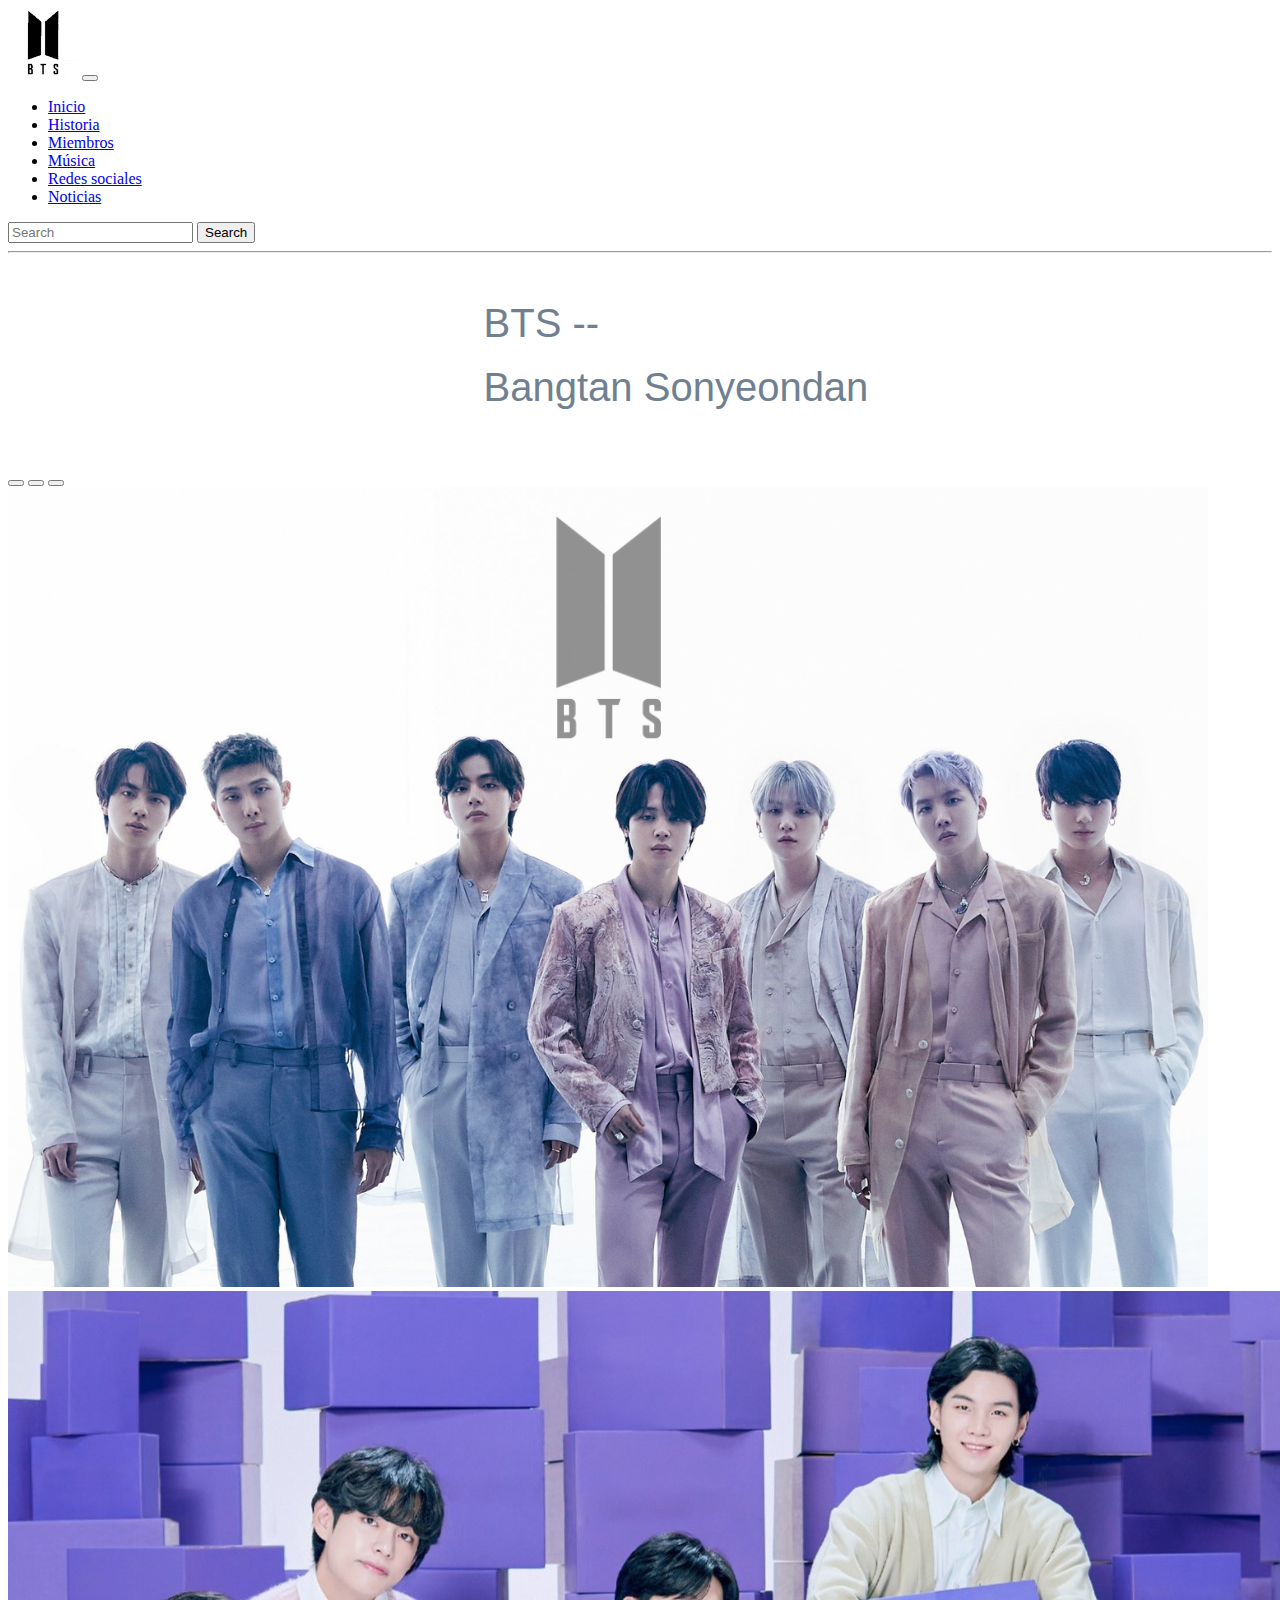
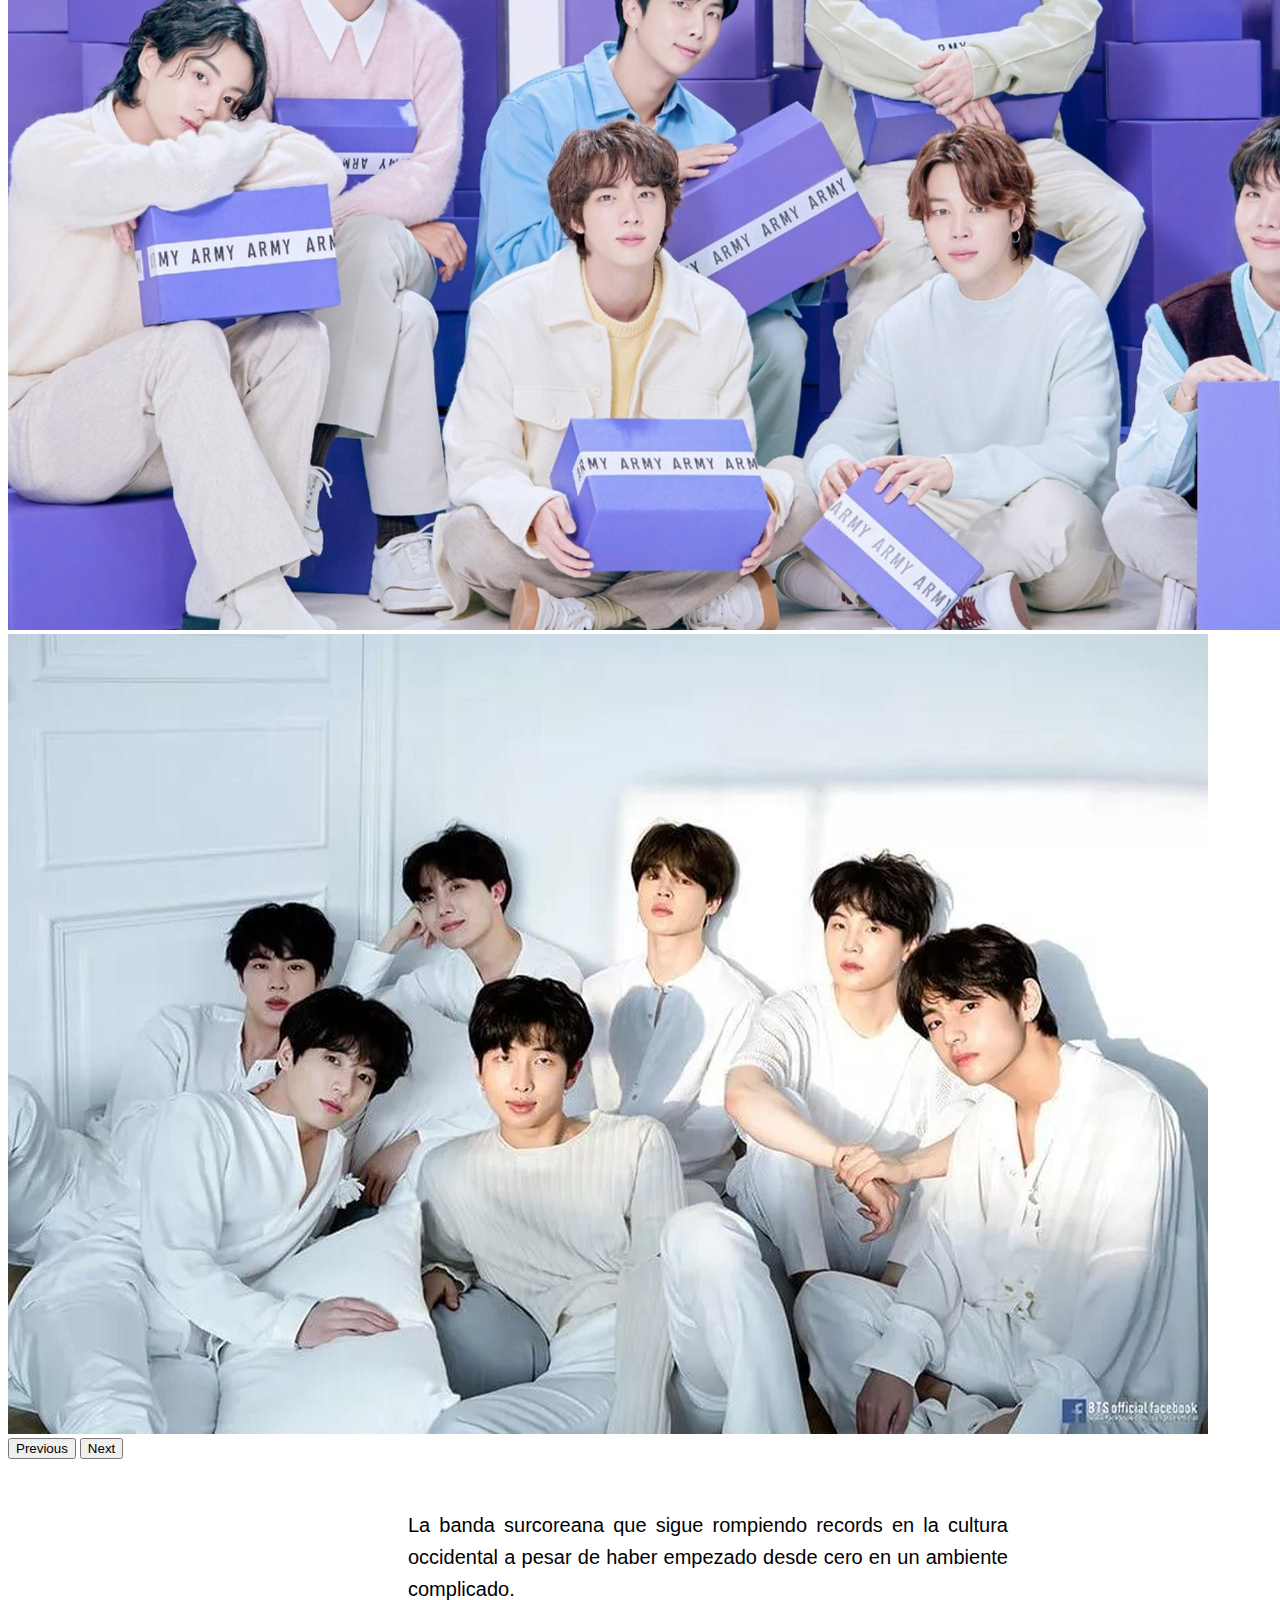
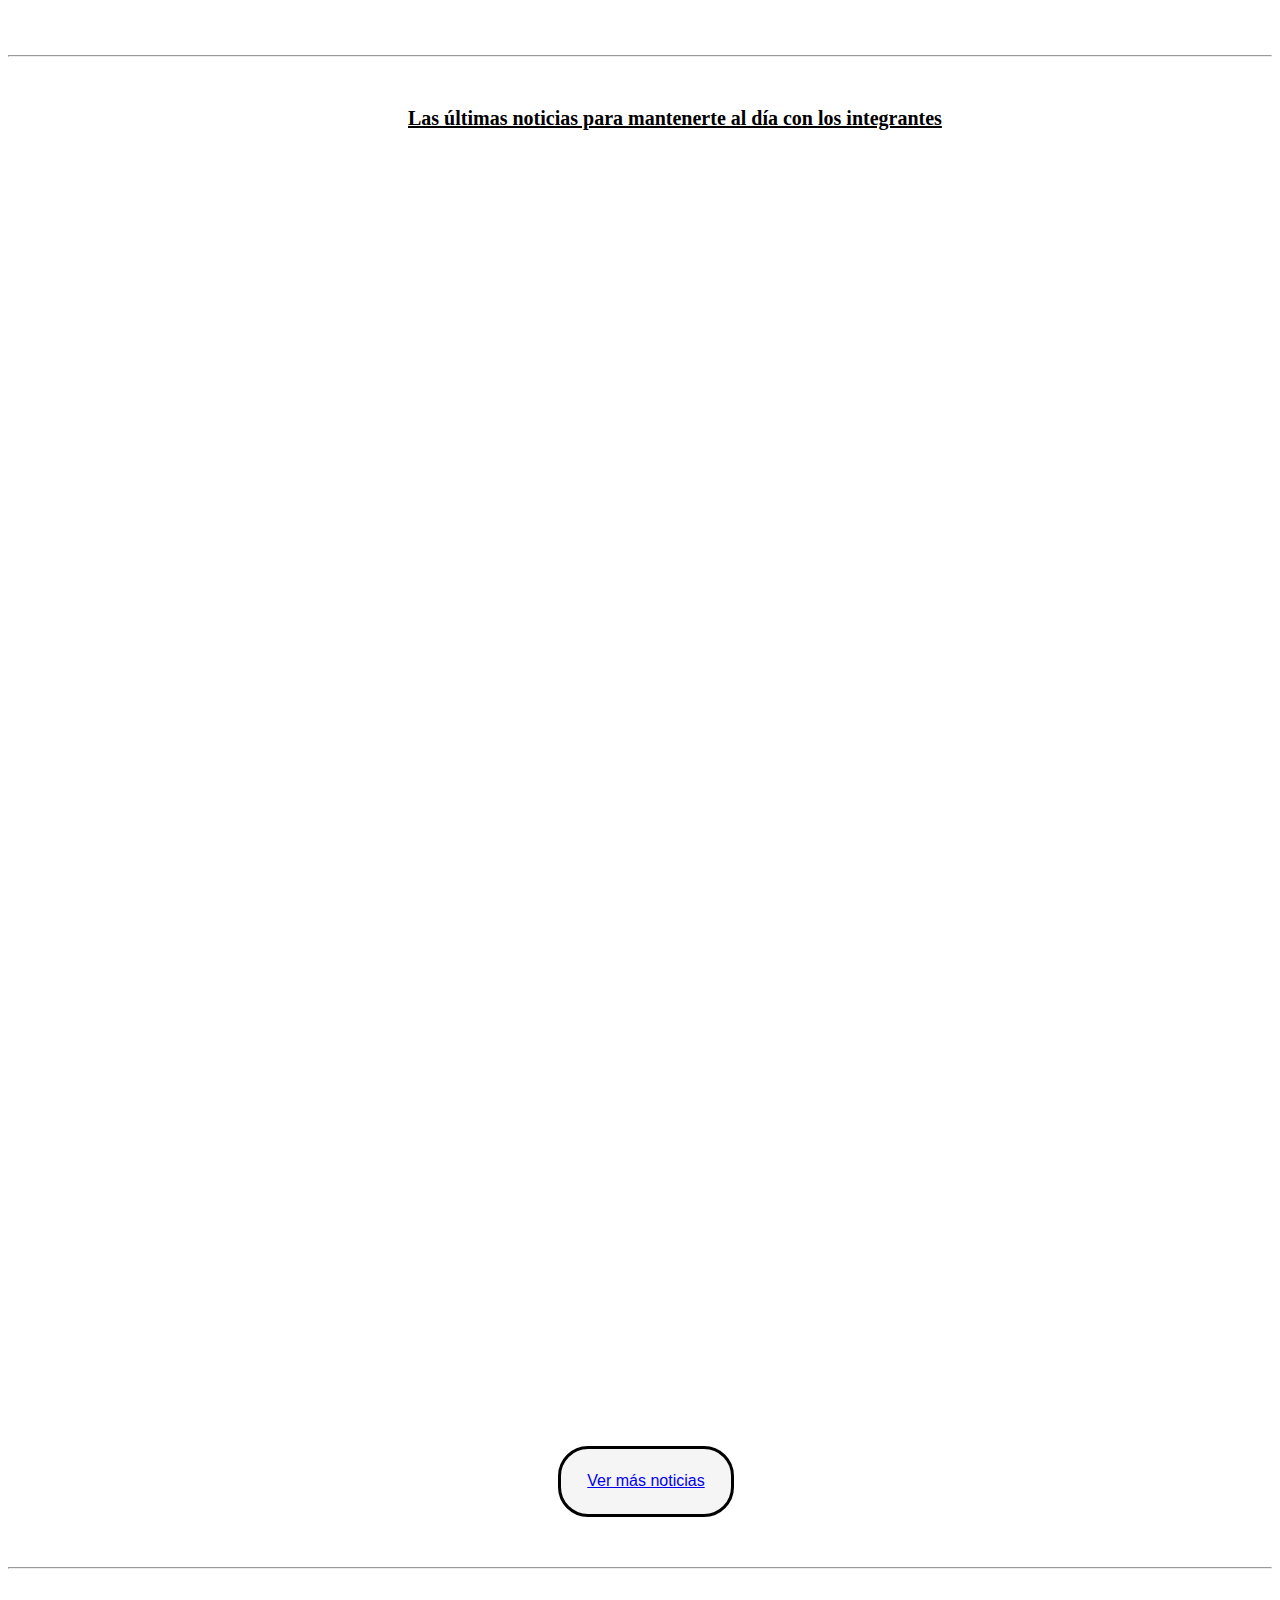
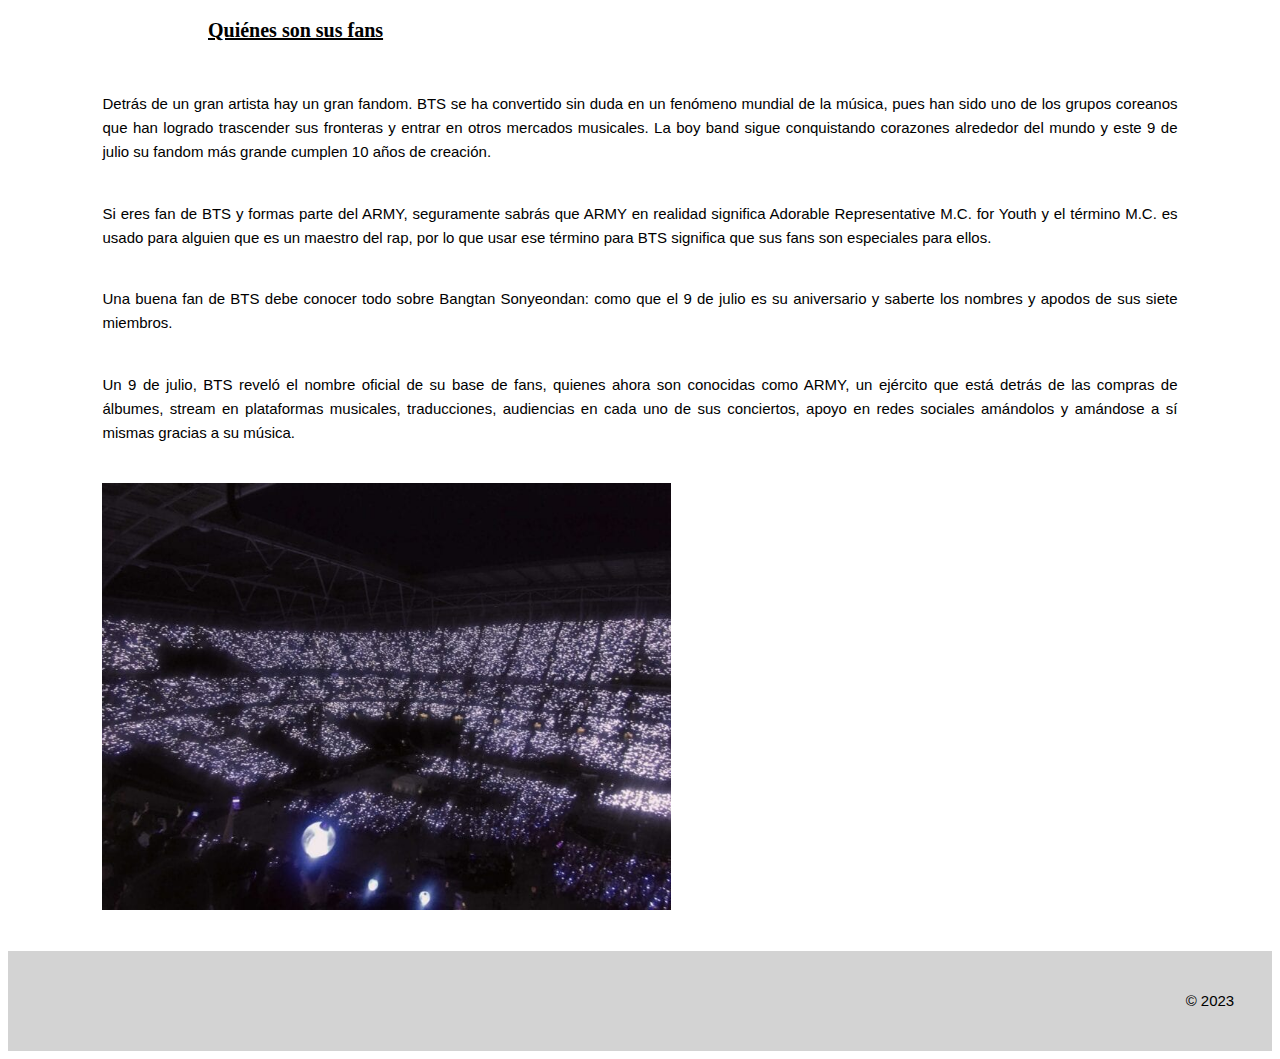
<file: index.html>
<!DOCTYPE html>
<html lang="en">
<head>
    <meta charset="UTF-8">
    <meta http-equiv="X-UA-Compatible" content="IE=edge">
    <meta name="viewport" content="width=device-width, initial-scale=1.0">
    <title>BTS</title>
    
<link rel="stylesheet" href="./style1.css">

<link rel="shortcut icon" href="./imagenes/Instant Alpha 2023-08-05 at 16.50.45.png" type="image/x-icon">

<link href="https://cdn.jsdelivr.net/npm/bootstrap@5.3.0/dist/css/bootstrap.min.css" rel="stylesheet" integrity="sha384-9ndCyUaIbzAi2FUVXJi0CjmCapSmO7SnpJef0486qhLnuZ2cdeRhO02iuK6FUUVM" crossorigin="anonymous">

</head>


<body>
    
 <header id="header">

    <nav class="navbar bg-light navbar-expand-lg">
        <div class="container-fluid">
          <a class="navbar-brand" href=""><img src="./imagenes/Instant Alpha 2023-08-05 at 16.50.45.png" width="70px" alt=""></a>
          <button class="navbar-toggler" type="button" data-bs-toggle="collapse" data-bs-target="#navbarSupportedContent" aria-controls="navbarSupportedContent" aria-expanded="false" aria-label="Toggle navigation">
            <span class="navbar-toggler-icon"></span>
          </button>
          <div class="collapse navbar-collapse" id="navbarSupportedContent">
            <ul class="navbar-nav me-auto mx-5">
              <li class="nav-item mx-3">
                <a class="nav-link active" aria-current="page" href="./index.html">Inicio</a>
              </li>
              <li class="nav-item mx-3">
                <a class="nav-link active" href="./historia.html">Historia</a>
              </li>
              
              <li class="nav-item mx-3">
                <a class="nav-link active" href="./miembros.html">Miembros</a>
              </li>
              <li class="nav-item mx-3">
                <a class="nav-link active" aria-current="page" href="./musica.html">Música</a>
              </li>

              <li class="nav-item mx-3">
                <a class="nav-link active" aria-current="page" href="./redes sociales.html">Redes sociales</a>
              </li>

              <li class="nav-item mx-3">
                <a class="nav-link active" aria-current="page" href="#">Noticias</a>
              </li>
            </ul>
            <form class="d-flex" role="search">
              <input class="form-control me-2" type="search" placeholder="Search" aria-label="Search">
              <button class="btn btn-outline-success" type="submit">Search</button>
            </form>
          </div>
        </div>
      </nav>
    
 </header>

     <hr>

 <div id="titulo-principal">
        <p> BTS -- </p>
         <p>Bangtan Sonyeondan </p>
     </div>


     <div id="carouselExampleIndicators" class="carousel slide">
      <div class="carousel-indicators">
        <button type="button" data-bs-target="#carouselExampleIndicators" data-bs-slide-to="0" class="active" aria-current="true" aria-label="Slide 1"></button>
        <button type="button" data-bs-target="#carouselExampleIndicators" data-bs-slide-to="1" aria-label="Slide 2"></button>
        <button type="button" data-bs-target="#carouselExampleIndicators" data-bs-slide-to="2" aria-label="Slide 3"></button>
      </div>

      <div class="carousel-inner">

        <div class="carousel-item active">
          <img src="./imagenes/carrusel1.png" class="d-block w-100" alt="...">
        </div>

        <div class="carousel-item">
          <img src="./imagenes/carrusel2.jpg" class="d-block w-100" alt="...">
        </div>

        <div class="carousel-item">
          <img src="./imagenes/carrusel4.jpg" class="d-block w-100" alt="...">
        </div>

      </div>

      <button class="carousel-control-prev" type="button" data-bs-target="#carouselExampleIndicators" data-bs-slide="prev">
        <span class="carousel-control-prev-icon" aria-hidden="true"></span>
        <span class="visually-hidden">Previous</span>
      </button>
      <button class="carousel-control-next" type="button" data-bs-target="#carouselExampleIndicators" data-bs-slide="next">
        <span class="carousel-control-next-icon" aria-hidden="true"></span>
        <span class="visually-hidden">Next</span>
      </button>
    </div>
        

        <div>
            <p class="descripcion">La banda surcoreana que sigue rompiendo records en la cultura occidental a pesar de haber empezado desde cero en un ambiente complicado. </p>    
        </div>

  <hr>

<div class="descrip-noticias">
    <h3>Las últimas noticias para mantenerte al día con los integrantes</h3>
</div>

<main>
  <div class="link-noticias">
    <div class="noticias1"><iframe src="https://larepublica.pe/cultura-asiatica/bts/2023/05/05/suga-de-bts-llega-a-los-cines-en-todo-el-mundo-con-concierto-en-vivo-cuando-y-donde-sera-la-transmision-agust-d-tour-2023-japon-live-viewing-400030" frameborder="0" class="noticia1">
</iframe>

<iframe src="https://www.soompi.com/es/article/548890wpp/j-hope-de-bts-envia-a-sus-padres-un-dulce-mensaje-desde-el-servicio-militar-en-nueva-foto" frameborder="0" class="noticia1">
</iframe>

<iframe src="https://www.nacionrex.com/kpop/BTS-triunfo-en-los-Seoul-Music-Awards-de-abril-2023-que-premio-gano-20230508-0001.html" frameborder="0" class="noticia1"></iframe>
</div>

<br>

<div class="btn-noticias">
    <a href="#">Ver más noticias</a>
</div>

</div>

<hr>

<div class="titulo-army">
    <h3>Quiénes son sus fans</h3>
</div>

<div class="army">
<p>Detrás de un gran artista hay un gran fandom. BTS se ha convertido sin duda en un fenómeno mundial de la música, pues han sido uno de los grupos coreanos que han logrado trascender sus fronteras y entrar en otros mercados musicales. La boy band sigue conquistando corazones alrededor del mundo y este 9 de julio su fandom más grande cumplen 10 años de creación.</p>

<p> Si eres fan de BTS y formas parte del ARMY, seguramente sabrás que ARMY en realidad significa Adorable Representative M.C. for Youth y el término M.C. es usado para alguien que es un maestro del rap, por lo que usar ese término para BTS significa que sus fans son especiales para ellos.</p>

<p>Una buena fan de BTS debe conocer todo sobre Bangtan Sonyeondan: como que el 9 de julio es su aniversario y saberte los nombres y apodos de sus siete miembros.</p> 

<p>Un 9 de julio, BTS reveló el nombre oficial de su base de fans, quienes ahora son conocidas como ARMY, un ejército que está detrás de las compras de álbumes, stream en plataformas musicales, traducciones, audiencias en cada uno de sus conciertos, apoyo en redes sociales amándolos y amándose a sí mismas gracias a su música.</p>

<img src="./imagenes/bts-army_lede-768x576.jpg" alt="">

</div>

</main>



<footer>
    <p> &copy; 2023 </p>
</footer>

<script src="https://cdn.jsdelivr.net/npm/bootstrap@5.3.0/dist/js/bootstrap.bundle.min.js" integrity="sha384-geWF76RCwLtnZ8qwWowPQNguL3RmwHVBC9FhGdlKrxdiJJigb/j/68SIy3Te4Bkz" crossorigin="anonymous"></script>

</body>
</html>
</file>
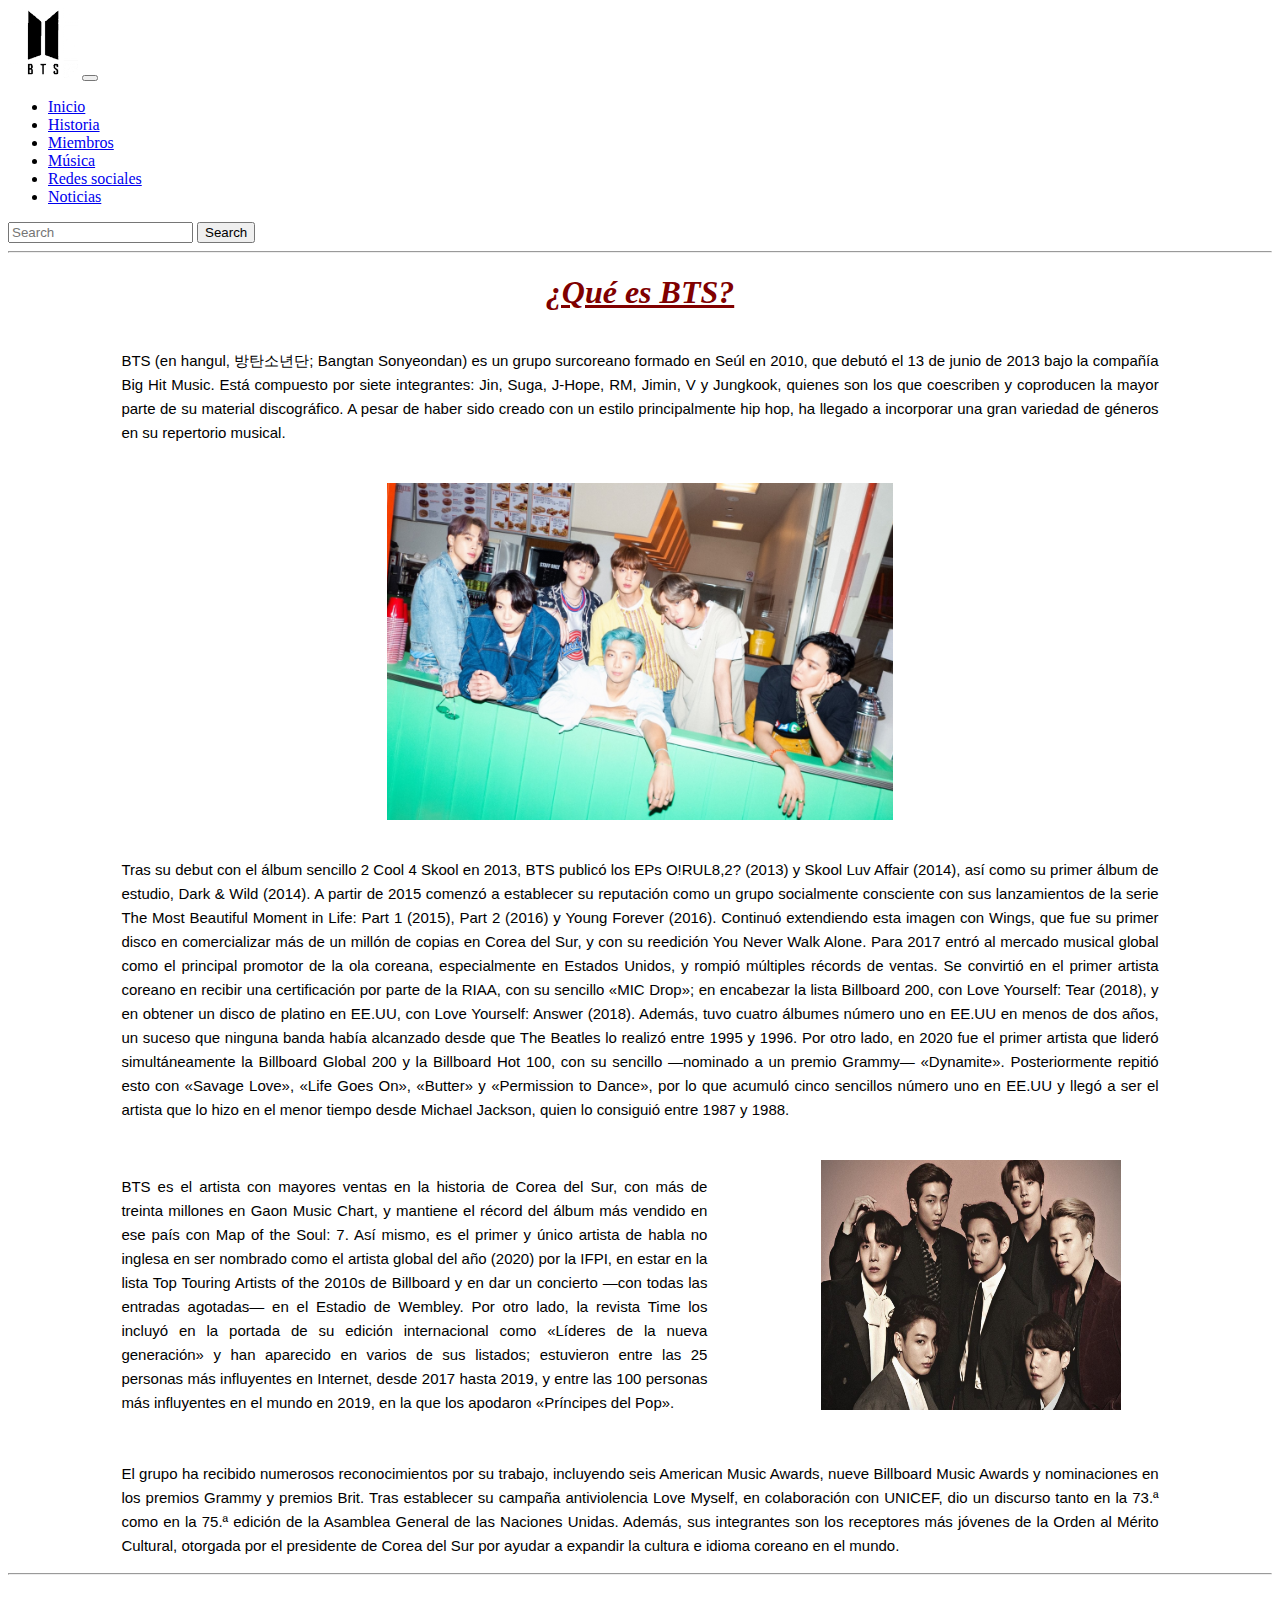
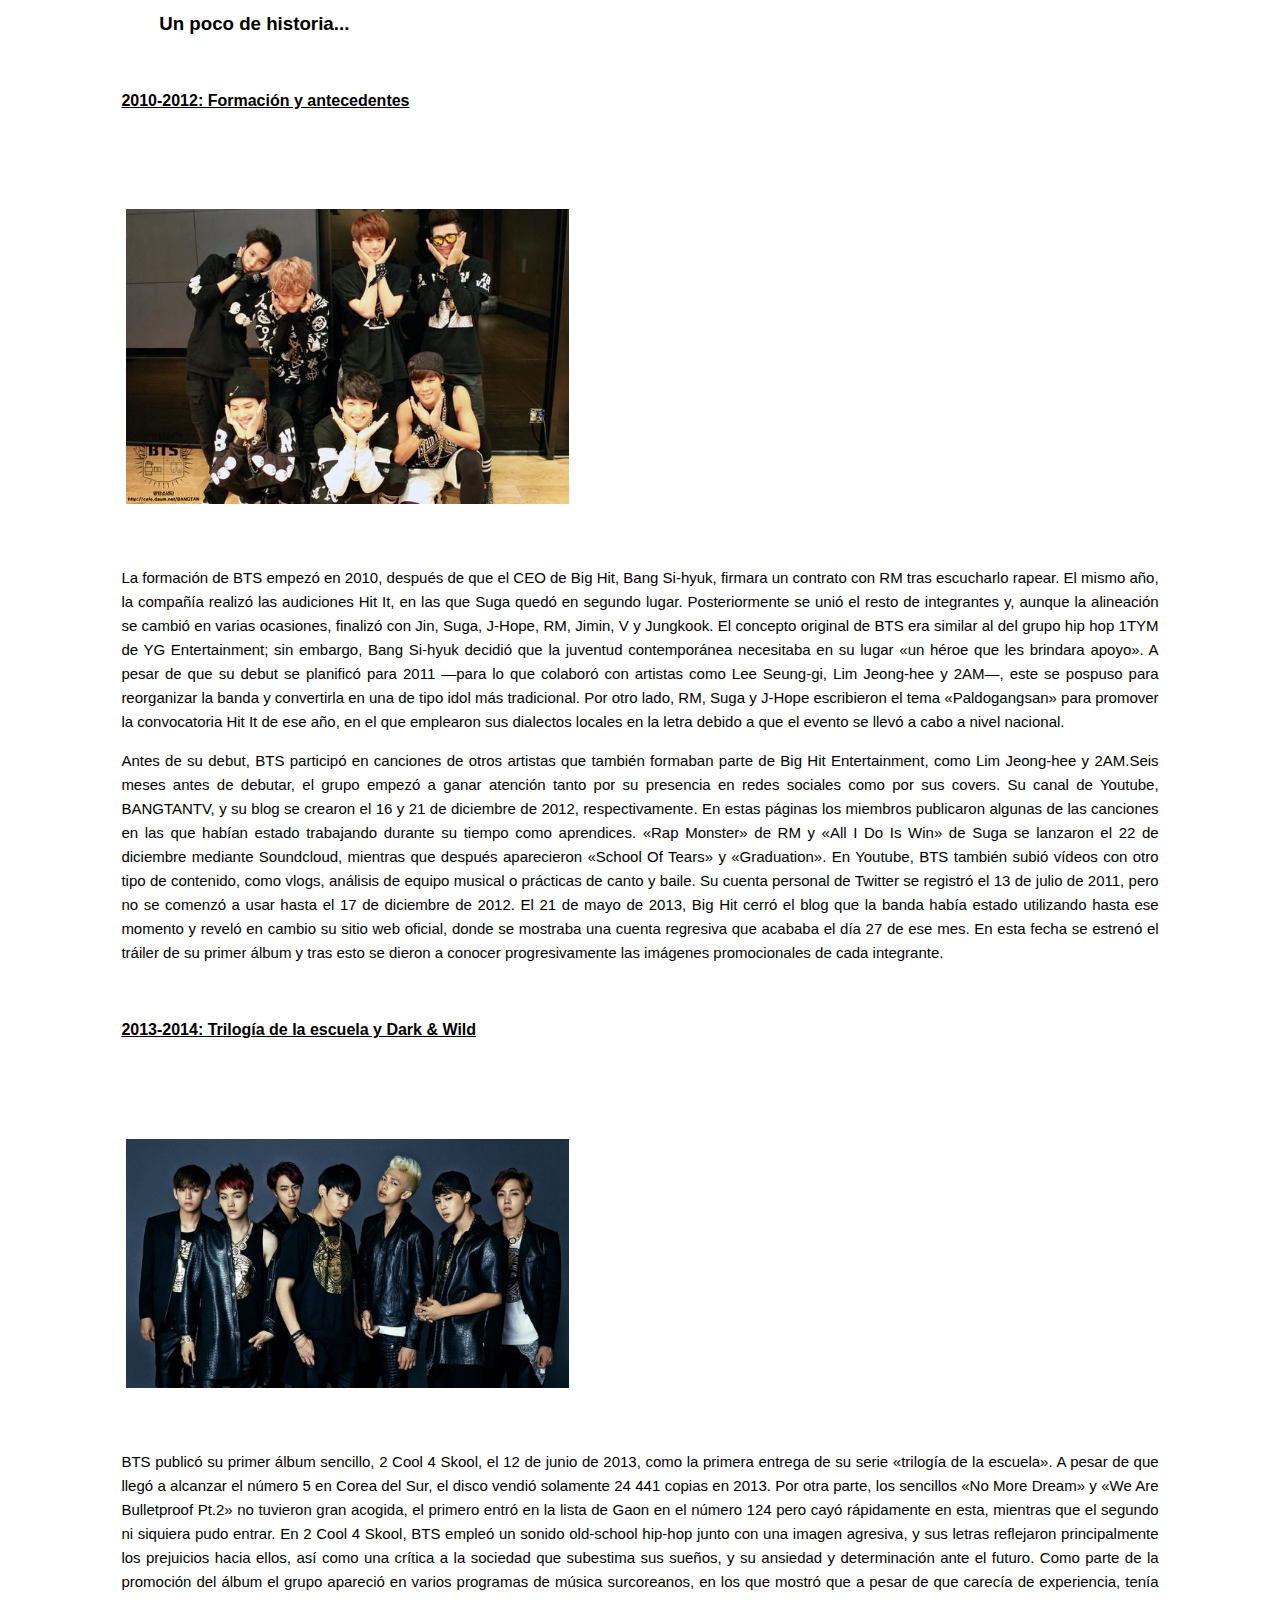
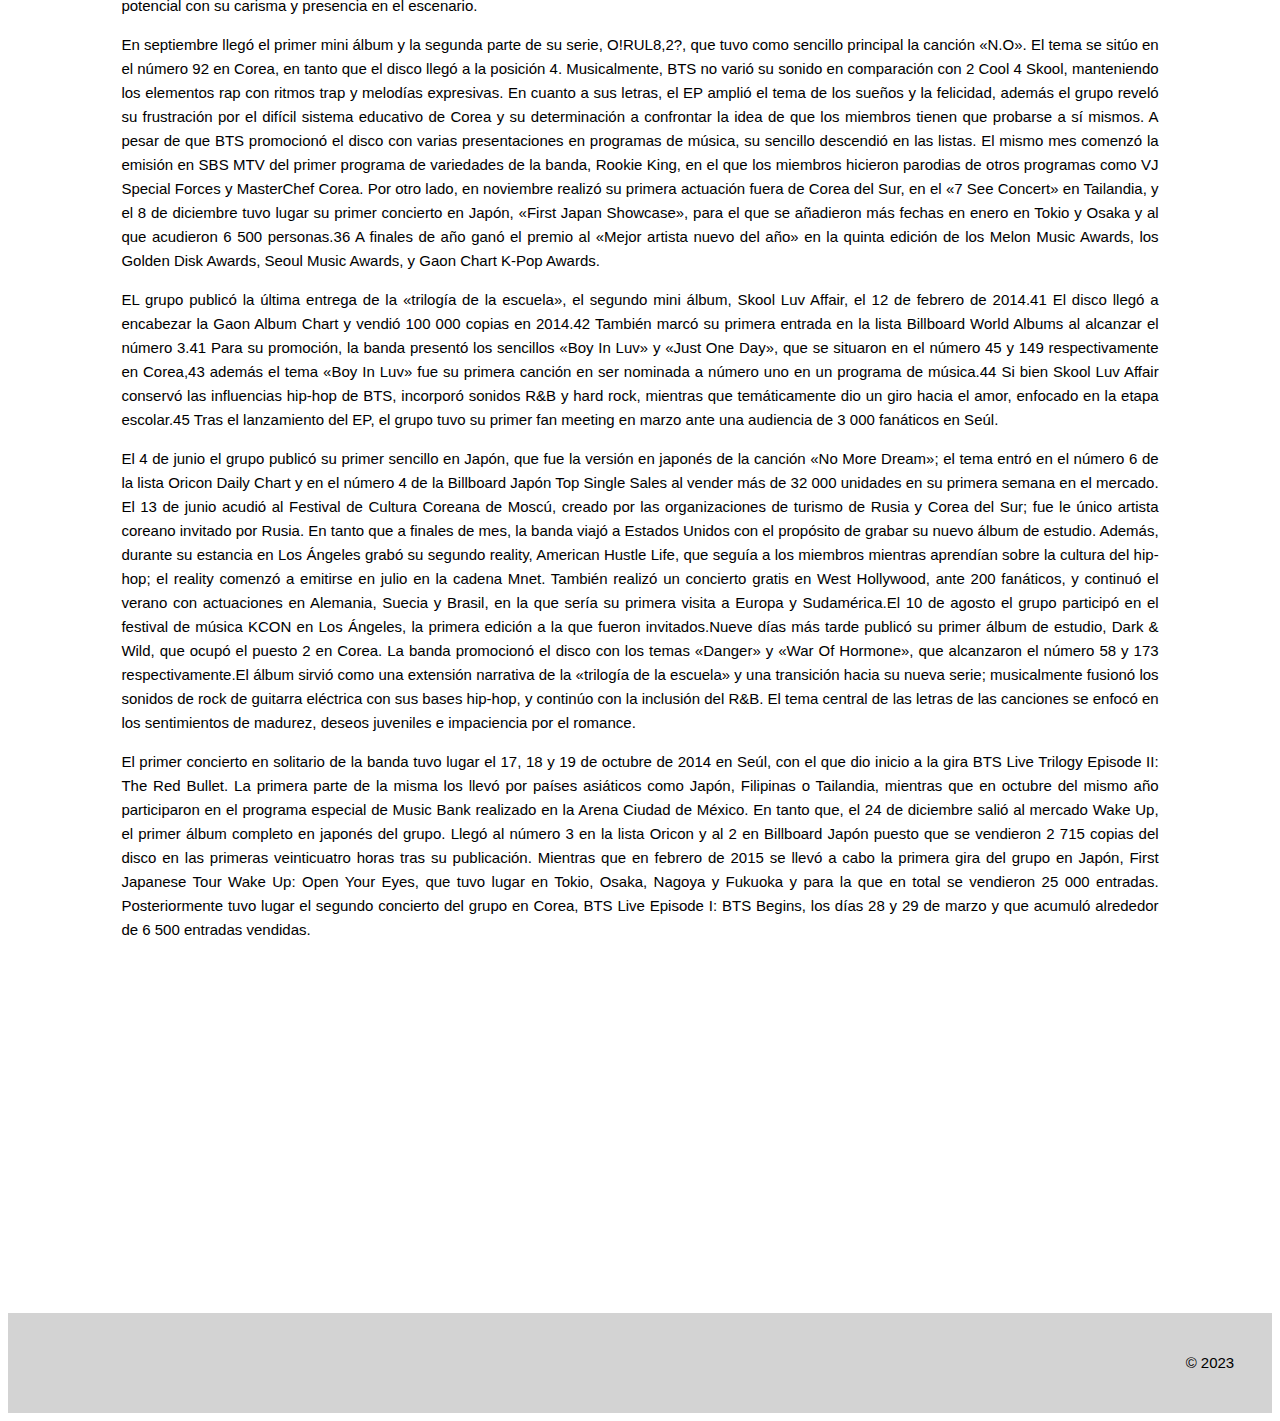
<file: historia.html>
<!DOCTYPE html>
<html lang="en">
<head>
    <meta charset="UTF-8">
    <meta http-equiv="X-UA-Compatible" content="IE=edge">
    <meta name="viewport" content="width=device-width, initial-scale=1.0">
    <title>Historia</title>
    
<link rel="stylesheet" href="./style1.css">

<link rel="shortcut icon" href="./imagenes/Instant Alpha 2023-08-05 at 16.50.45.png" type="image/x-icon">

<link href="https://cdn.jsdelivr.net/npm/bootstrap@5.3.0/dist/css/bootstrap.min.css" rel="stylesheet" integrity="sha384-9ndCyUaIbzAi2FUVXJi0CjmCapSmO7SnpJef0486qhLnuZ2cdeRhO02iuK6FUUVM" crossorigin="anonymous">


</head>

<body>
    
    <header id="header">

        <nav class="navbar bg-light navbar-expand-lg">
            <div class="container-fluid">
              <a class="navbar-brand" href=""><img src="./imagenes/Instant Alpha 2023-08-05 at 16.50.45.png" width="70px" alt=""></a>
              <button class="navbar-toggler" type="button" data-bs-toggle="collapse" data-bs-target="#navbarSupportedContent" aria-controls="navbarSupportedContent" aria-expanded="false" aria-label="Toggle navigation">
                <span class="navbar-toggler-icon"></span>
              </button>
              <div class="collapse navbar-collapse" id="navbarSupportedContent">
                <ul class="navbar-nav me-auto mx-5">
                  <li class="nav-item mx-3">
                    <a class="nav-link active" aria-current="page" href="./index.html">Inicio</a>
                  </li>
                  <li class="nav-item mx-3">
                    <a class="nav-link active" href="./historia.html">Historia</a>
                  </li>
                  
                  <li class="nav-item mx-3">
                    <a class="nav-link active" href="./miembros.html">Miembros</a>
                  </li>
                  <li class="nav-item mx-3">
                    <a class="nav-link active" aria-current="page" href="./musica.html">Música</a>
                  </li>
    
                  <li class="nav-item mx-3">
                    <a class="nav-link active" aria-current="page" href="./redes sociales.html">Redes sociales</a>
                  </li>
    
                  <li class="nav-item mx-3">
                    <a class="nav-link active" aria-current="page" href="#">Noticias</a>
                  </li>
                </ul>
                <form class="d-flex" role="search">
                  <input class="form-control me-2" type="search" placeholder="Search" aria-label="Search">
                  <button class="btn btn-outline-success" type="submit">Search</button>
                </form>
              </div>
            </div>
          </nav>
        
     </header>
    
  <hr>

  <main> 
    
 <div class="titulo-main">
  <h1>¿Qué es BTS?</h1>
 

    <p>BTS (en hangul, 방탄소년단; Bangtan Sonyeondan) es un grupo surcoreano formado en Seúl en 2010, que debutó el 13 de junio de 2013 bajo la compañía Big Hit Music. Está compuesto por siete integrantes: Jin, Suga, J-Hope, RM, Jimin, V y Jungkook, quienes son los que coescriben y coproducen la mayor parte de su material discográfico. A pesar de haber sido creado con un estilo principalmente hip hop, ha llegado a incorporar una gran variedad de géneros en su repertorio musical. </p>

    <img src="./imagenes/EVY4IIJPXBEHPBXQRHMZNZMKPM.png" alt="" class="img1">

   <p>
    Tras su debut con el álbum sencillo 2 Cool 4 Skool en 2013, BTS publicó los EPs O!RUL8,2? (2013) y Skool Luv Affair (2014), así como su primer álbum de estudio, Dark & Wild (2014). A partir de 2015 comenzó a establecer su reputación como un grupo socialmente consciente con sus lanzamientos de la serie The Most Beautiful Moment in Life: Part 1 (2015), Part 2 (2016) y Young Forever (2016). Continuó extendiendo esta imagen con Wings, que fue su primer disco en comercializar más de un millón de copias en Corea del Sur, y con su reedición You Never Walk Alone. Para 2017 entró al mercado musical global como el principal promotor de la ola coreana, especialmente en Estados Unidos, y rompió múltiples récords de ventas. Se convirtió en el primer artista coreano en recibir una certificación por parte de la RIAA, con su sencillo «MIC Drop»; en encabezar la lista Billboard 200, con Love Yourself: Tear (2018), y en obtener un disco de platino en EE.UU, con Love Yourself: Answer (2018). Además, tuvo cuatro álbumes número uno en EE.UU en menos de dos años, un suceso que ninguna banda había alcanzado desde que The Beatles lo realizó entre 1995 y 1996. Por otro lado, en 2020 fue el primer artista que lideró simultáneamente la Billboard Global 200 y la Billboard Hot 100, con su sencillo —nominado a un premio Grammy— «Dynamite». Posteriormente repitió esto con «Savage Love», «Life Goes On», «Butter» y «Permission to Dance», por lo que acumuló cinco sencillos número uno en EE.UU y llegó a ser el artista que lo hizo en el menor tiempo desde Michael Jackson, quien lo consiguió entre 1987 y 1988.
   </p>
  </div>

   <div class="parrafo-foto">
    <p>BTS es el artista con mayores ventas en la historia de Corea del Sur, con más de treinta millones en Gaon Music Chart, y mantiene el récord del álbum más vendido en ese país con Map of the Soul: 7. Así mismo, es el primer y único artista de habla no inglesa en ser nombrado como el artista global del año (2020) por la IFPI, en estar en la lista Top Touring Artists of the 2010s de Billboard y en dar un concierto —con todas las entradas agotadas— en el Estadio de Wembley. Por otro lado, la revista Time los incluyó en la portada de su edición internacional como «Líderes de la nueva generación» y han aparecido en varios de sus listados; estuvieron entre las 25 personas más influyentes en Internet, desde 2017 hasta 2019, y entre las 100 personas más influyentes en el mundo en 2019, en la que los apodaron «Príncipes del Pop».    
    </p>
    
    <img src="./imagenes/2-compressed_1_1.jpg" alt="">
   
    </div>
  
   
   <p>El grupo ha recibido numerosos reconocimientos por su trabajo, incluyendo seis American Music Awards, nueve Billboard Music Awards y nominaciones en los premios Grammy y premios Brit. Tras establecer su campaña antiviolencia Love Myself, en colaboración con UNICEF, dio un discurso tanto en la 73.ª como en la 75.ª edición de la Asamblea General de las Naciones Unidas. Además, sus integrantes son los receptores más jóvenes de la Orden al Mérito Cultural, otorgada por el presidente de Corea del Sur por ayudar a expandir la cultura e idioma coreano en el mundo.</p> 

<hr>

 <div class="historia1">
  <h3> Un poco de historia...</h3>
</div>
  
 <div class="h-debut"> 
 <h4>2010-2012: Formación y antecedentes </h4>
 </div>

 <img src="./imagenes/E9-AL7-XEAAHDmG.jpg" alt="" class="img2">

 <p>La formación de BTS empezó en 2010, después de que el CEO de Big Hit, Bang Si-hyuk, firmara un contrato con RM tras escucharlo rapear. El mismo año, la compañía realizó las audiciones Hit It, en las que Suga quedó en segundo lugar. Posteriormente se unió el resto de integrantes y, aunque la alineación se cambió en varias ocasiones, finalizó con Jin, Suga, J-Hope, RM, Jimin, V y Jungkook.​ El concepto original de BTS era similar al del grupo hip hop 1TYM de YG Entertainment; sin embargo, Bang Si-hyuk decidió que la juventud contemporánea necesitaba en su lugar «un héroe que les brindara apoyo».​ A pesar de que su debut se planificó para 2011 —para lo que colaboró con artistas como Lee Seung-gi, Lim Jeong-hee y 2AM—, este se pospuso para reorganizar la banda y convertirla en una de tipo idol más tradicional. Por otro lado, RM, Suga y J-Hope escribieron el tema «Paldogangsan» para promover la convocatoria Hit It de ese año, en el que emplearon sus dialectos locales en la letra debido a que el evento se llevó a cabo a nivel nacional.</p>
        
 <p>Antes de su debut, BTS participó en canciones de otros artistas que también formaban parte de Big Hit Entertainment, como Lim Jeong-hee y 2AM.Seis meses antes de debutar, el grupo empezó a ganar atención tanto por su presencia en redes sociales como por sus covers. Su canal de Youtube, BANGTANTV, y su blog se crearon el 16 y 21 de diciembre de 2012, respectivamente. En estas páginas los miembros publicaron algunas de las canciones en las que habían estado trabajando durante su tiempo como aprendices. «Rap Monster» de RM y «All I Do Is Win» de Suga se lanzaron el 22 de diciembre mediante Soundcloud, mientras que después aparecieron «School Of Tears» y «Graduation».​ En Youtube, BTS también subió vídeos con otro tipo de contenido, como vlogs, análisis de equipo musical o prácticas de canto y baile. Su cuenta personal de Twitter se registró el 13 de julio de 2011, pero no se comenzó a usar hasta el 17 de diciembre de 2012.​ El 21 de mayo de 2013, Big Hit cerró el blog que la banda había estado utilizando hasta ese momento y reveló en cambio su sitio web oficial, donde se mostraba una cuenta regresiva que acababa el día 27 de ese mes. En esta fecha se estrenó el tráiler de su primer álbum y tras esto se dieron a conocer progresivamente las imágenes promocionales de cada integrante.
 </p>
     
 <div class="h-debut">
 <h4>2013-2014: Trilogía de la escuela y Dark & Wild</h4>
 </div>

  <img src="./imagenes/darkandwild.jpg" alt="" class="img2">

 <p>BTS publicó su primer álbum sencillo, 2 Cool 4 Skool, el 12 de junio de 2013, como la primera entrega de su serie «trilogía de la escuela». A pesar de que llegó a alcanzar el número 5 en Corea del Sur, el disco vendió solamente 24 441 copias en 2013.​ Por otra parte, los sencillos «No More Dream» y «We Are Bulletproof Pt.2» no tuvieron gran acogida, el primero entró en la lista de Gaon en el número 124 pero cayó rápidamente en esta,​ mientras que el segundo ni siquiera pudo entrar. En 2 Cool 4 Skool, BTS empleó un sonido old-school hip-hop junto con una imagen agresiva, y sus letras reflejaron principalmente los prejuicios hacia ellos, así como una crítica a la sociedad que subestima sus sueños, y su ansiedad y determinación ante el futuro.​ Como parte de la promoción del álbum el grupo apareció en varios programas de música surcoreanos, en los que mostró que a pesar de que carecía de experiencia, tenía potencial con su carisma y presencia en el escenario.​</p>

 <p>En septiembre llegó el primer mini álbum y la segunda parte de su serie, O!RUL8,2?, que tuvo como sencillo principal la canción «N.O». El tema se sitúo en el número 92 en Corea, en tanto que el disco llegó a la posición 4.​ Musicalmente, BTS no varió su sonido en comparación con 2 Cool 4 Skool, manteniendo los elementos rap con ritmos trap y melodías expresivas. En cuanto a sus letras, el EP amplió el tema de los sueños y la felicidad, además el grupo reveló su frustración por el difícil sistema educativo de Corea y su determinación a confrontar la idea de que los miembros tienen que probarse a sí mismos. A pesar de que BTS promocionó el disco con varias presentaciones en programas de música, su sencillo descendió en las listas. El mismo mes comenzó la emisión en SBS MTV del primer programa de variedades de la banda, Rookie King,​ en el que los miembros hicieron parodias de otros programas como VJ Special Forces y MasterChef Corea. Por otro lado, en noviembre realizó su primera actuación fuera de Corea del Sur, en el «7 See Concert» en Tailandia, y el 8 de diciembre tuvo lugar su primer concierto en Japón, «First Japan Showcase», para el que se añadieron más fechas en enero en Tokio y Osaka y al que acudieron 6 500 personas.36​ A finales de año ganó el premio al «Mejor artista nuevo del año» en la quinta edición de los Melon Music Awards, los Golden Disk Awards,​ Seoul Music Awards,​ y Gaon Chart K-Pop Awards.​</p>

 <p>EL grupo publicó la última entrega de la «trilogía de la escuela», el segundo mini álbum, Skool Luv Affair, el 12 de febrero de 2014.41​ El disco llegó a encabezar la Gaon Album Chart y vendió 100 000 copias en 2014.42​ También marcó su primera entrada en la lista Billboard World Albums al alcanzar el número 3.41​ Para su promoción, la banda presentó los sencillos «Boy In Luv» y «Just One Day», que se situaron en el número 45 y 149 respectivamente en Corea,43​ además el tema «Boy In Luv» fue su primera canción en ser nominada a número uno en un programa de música.44​ Si bien Skool Luv Affair conservó las influencias hip-hop de BTS, incorporó sonidos R&B y hard rock, mientras que temáticamente dio un giro hacia el amor, enfocado en la etapa escolar.45​ Tras el lanzamiento del EP, el grupo tuvo su primer fan meeting en marzo ante una audiencia de 3 000 fanáticos en Seúl.​</p>

 <p>El 4 de junio el grupo publicó su primer sencillo en Japón, que fue la versión en japonés de la canción «No More Dream»; el tema entró en el número 6 de la lista Oricon Daily Chart y en el número 4 de la Billboard Japón Top Single Sales al vender más de 32 000 unidades en su primera semana en el mercado. El 13 de junio acudió al Festival de Cultura Coreana de Moscú, creado por las organizaciones de turismo de Rusia y Corea del Sur; fue le único artista coreano invitado por Rusia. En tanto que a finales de mes, la banda viajó a Estados Unidos con el propósito de grabar su nuevo álbum de estudio. Además, durante su estancia en Los Ángeles grabó su segundo reality, American Hustle Life, que seguía a los miembros mientras aprendían sobre la cultura del hip-hop; el reality comenzó a emitirse en julio en la cadena Mnet. También realizó un concierto gratis en West Hollywood, ante 200 fanáticos, y continuó el verano con actuaciones en Alemania, Suecia y Brasil, en la que sería su primera visita a Europa y Sudamérica.El 10 de agosto el grupo participó en el festival de música KCON en Los Ángeles, la primera edición a la que fueron invitados.Nueve días más tarde publicó su primer álbum de estudio, Dark & Wild, que ocupó el puesto 2 en Corea. La banda promocionó el disco con los temas «Danger» y «War Of Hormone», que alcanzaron el número 58 y 173 respectivamente.El álbum sirvió como una extensión narrativa de la «trilogía de la escuela» y una transición hacia su nueva serie; musicalmente fusionó los sonidos de rock de guitarra eléctrica con sus bases hip-hop, y continúo con la inclusión del R&B. El tema central de las letras de las canciones se enfocó en los sentimientos de madurez, deseos juveniles e impaciencia por el romance.</p>    

 <p> El primer concierto en solitario de la banda tuvo lugar el 17, 18 y 19 de octubre de 2014 en Seúl, con el que dio inicio a la gira BTS Live Trilogy Episode II: The Red Bullet. La primera parte de la misma los llevó por países asiáticos como Japón, Filipinas o Tailandia, mientras que en octubre del mismo año participaron en el programa especial de Music Bank realizado en la Arena Ciudad de México. En tanto que, el 24 de diciembre salió al mercado Wake Up, el primer álbum completo en japonés del grupo. Llegó al número 3 en la lista Oricon y al 2 en Billboard Japón puesto que se vendieron 2 715 copias del disco en las primeras veinticuatro horas tras su publicación. Mientras que en febrero de 2015 se llevó a cabo la primera gira del grupo en Japón, First Japanese Tour Wake Up: Open Your Eyes, que tuvo lugar en Tokio, Osaka, Nagoya y Fukuoka y para la que en total se vendieron 25 000 entradas.​ Posteriormente tuvo lugar el segundo concierto del grupo en Corea, BTS Live Episode I: BTS Begins, los días 28 y 29 de marzo y que acumuló alrededor de 6 500 entradas vendidas.</p>



<div class="no-more-dream">
  <iframe width="560" height="315" src="https://www.youtube.com/embed/rBG5L7UsUxA" title="YouTube video player" frameborder="0" allow="accelerometer; autoplay; clipboard-write; encrypted-media; gyroscope; picture-in-picture; web-share" allowfullscreen></iframe>
</div>


</main>


 <footer>
    <p> &copy; 2023 </p>
 </footer>

 <script src="https://cdn.jsdelivr.net/npm/bootstrap@5.3.0/dist/js/bootstrap.bundle.min.js" integrity="sha384-geWF76RCwLtnZ8qwWowPQNguL3RmwHVBC9FhGdlKrxdiJJigb/j/68SIy3Te4Bkz" crossorigin="anonymous"></script>

</body>
</html>
</file>
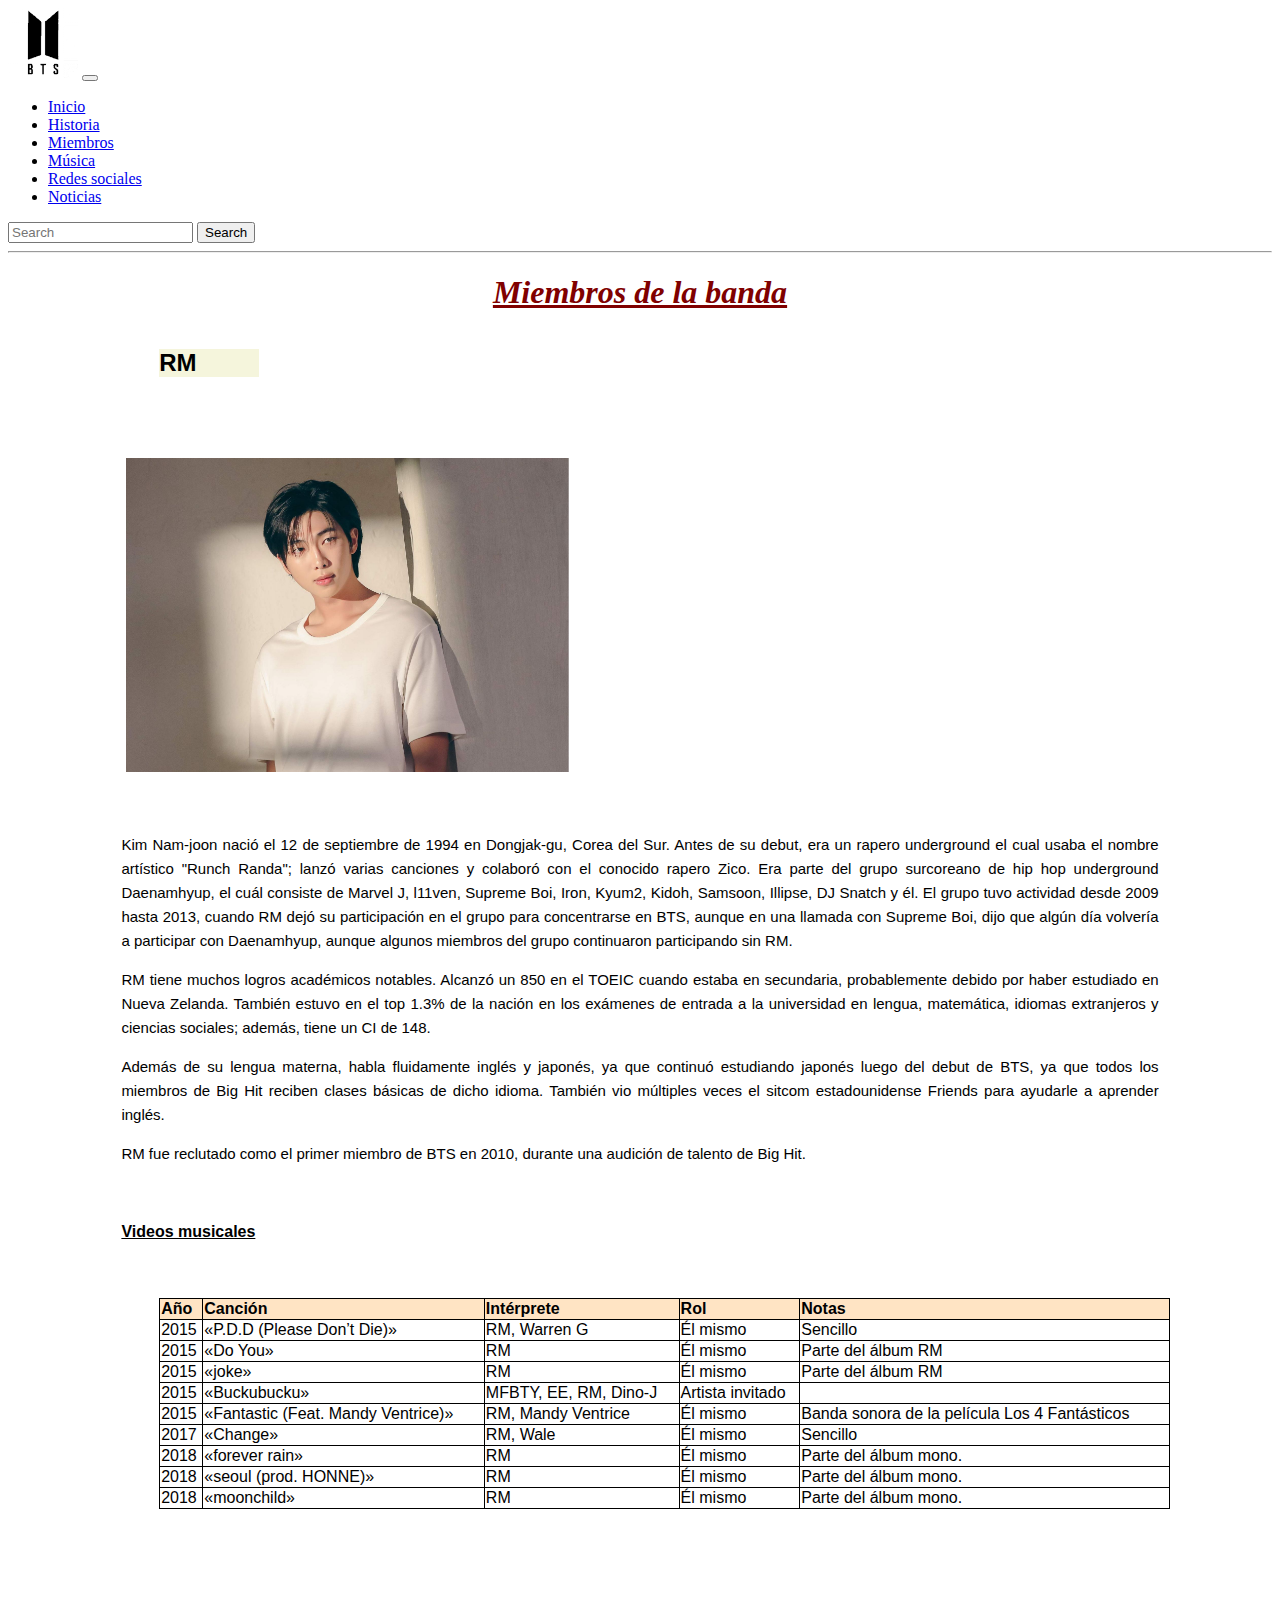
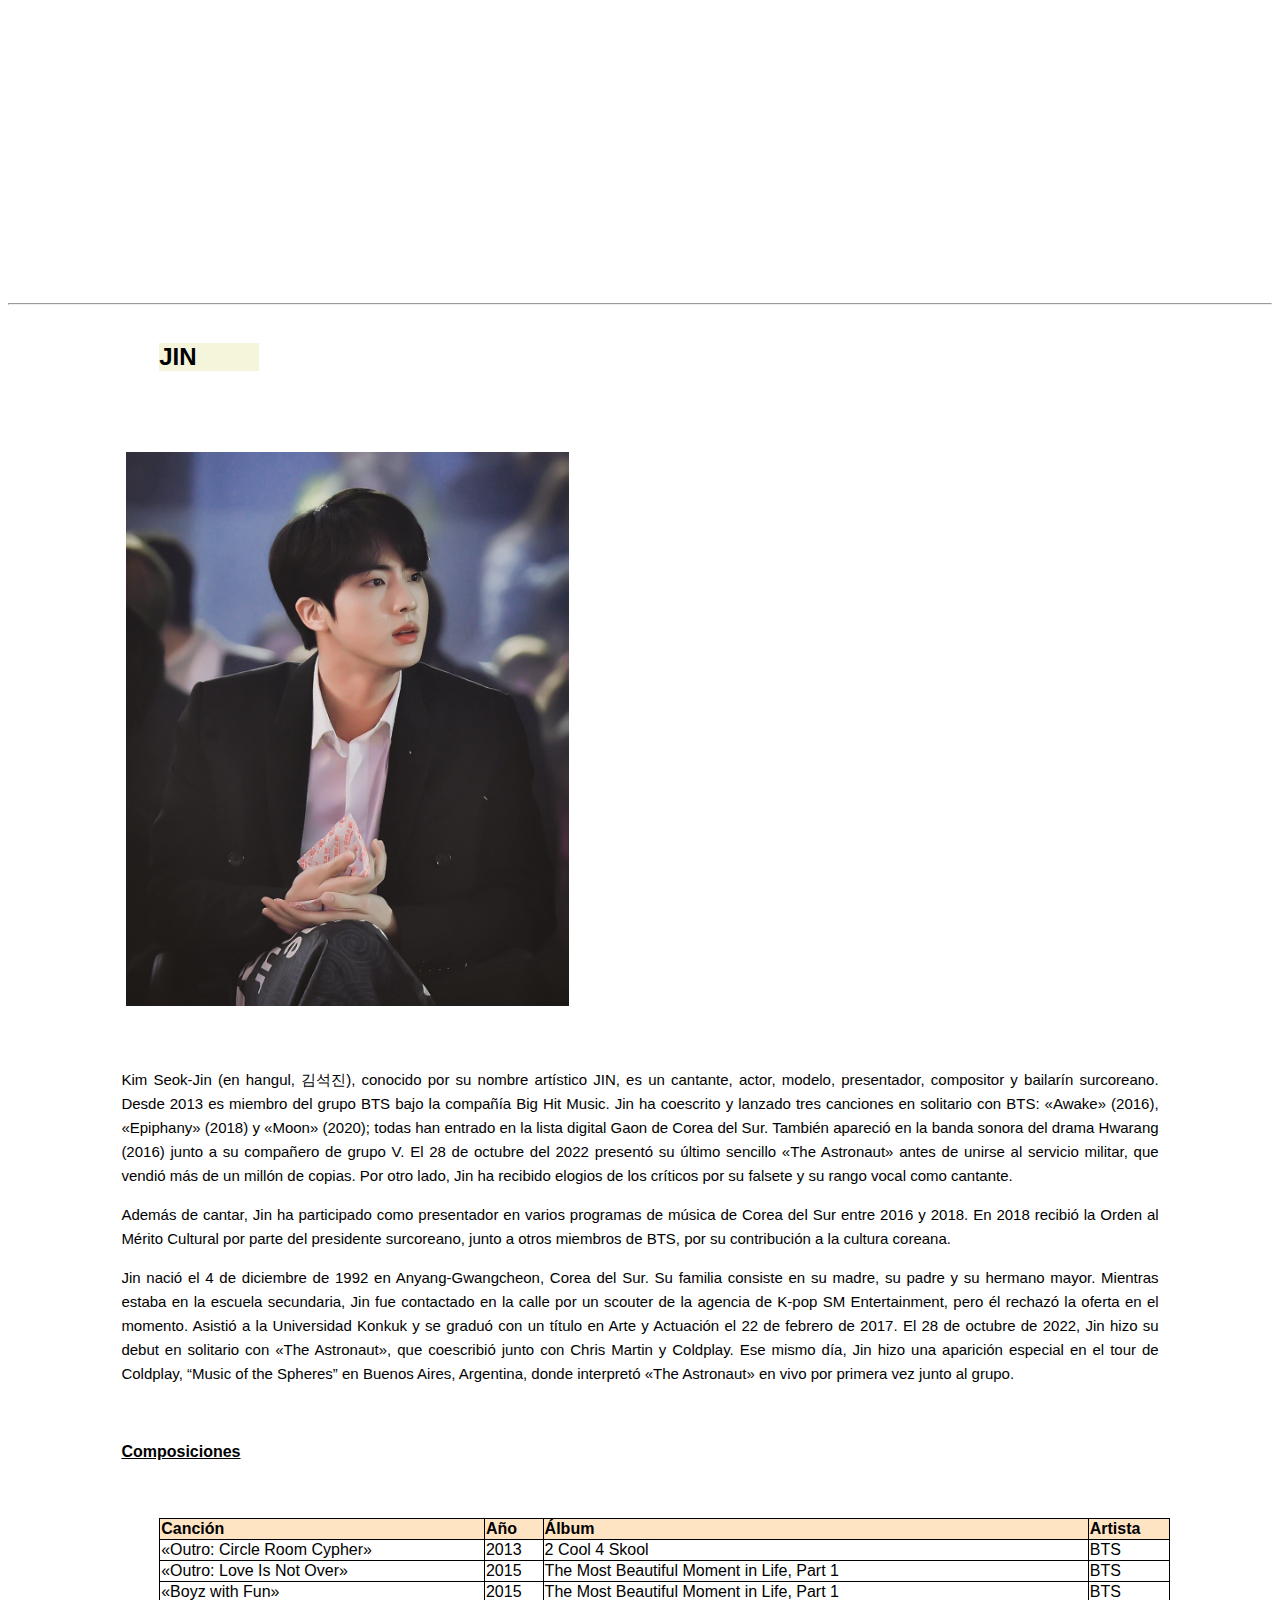
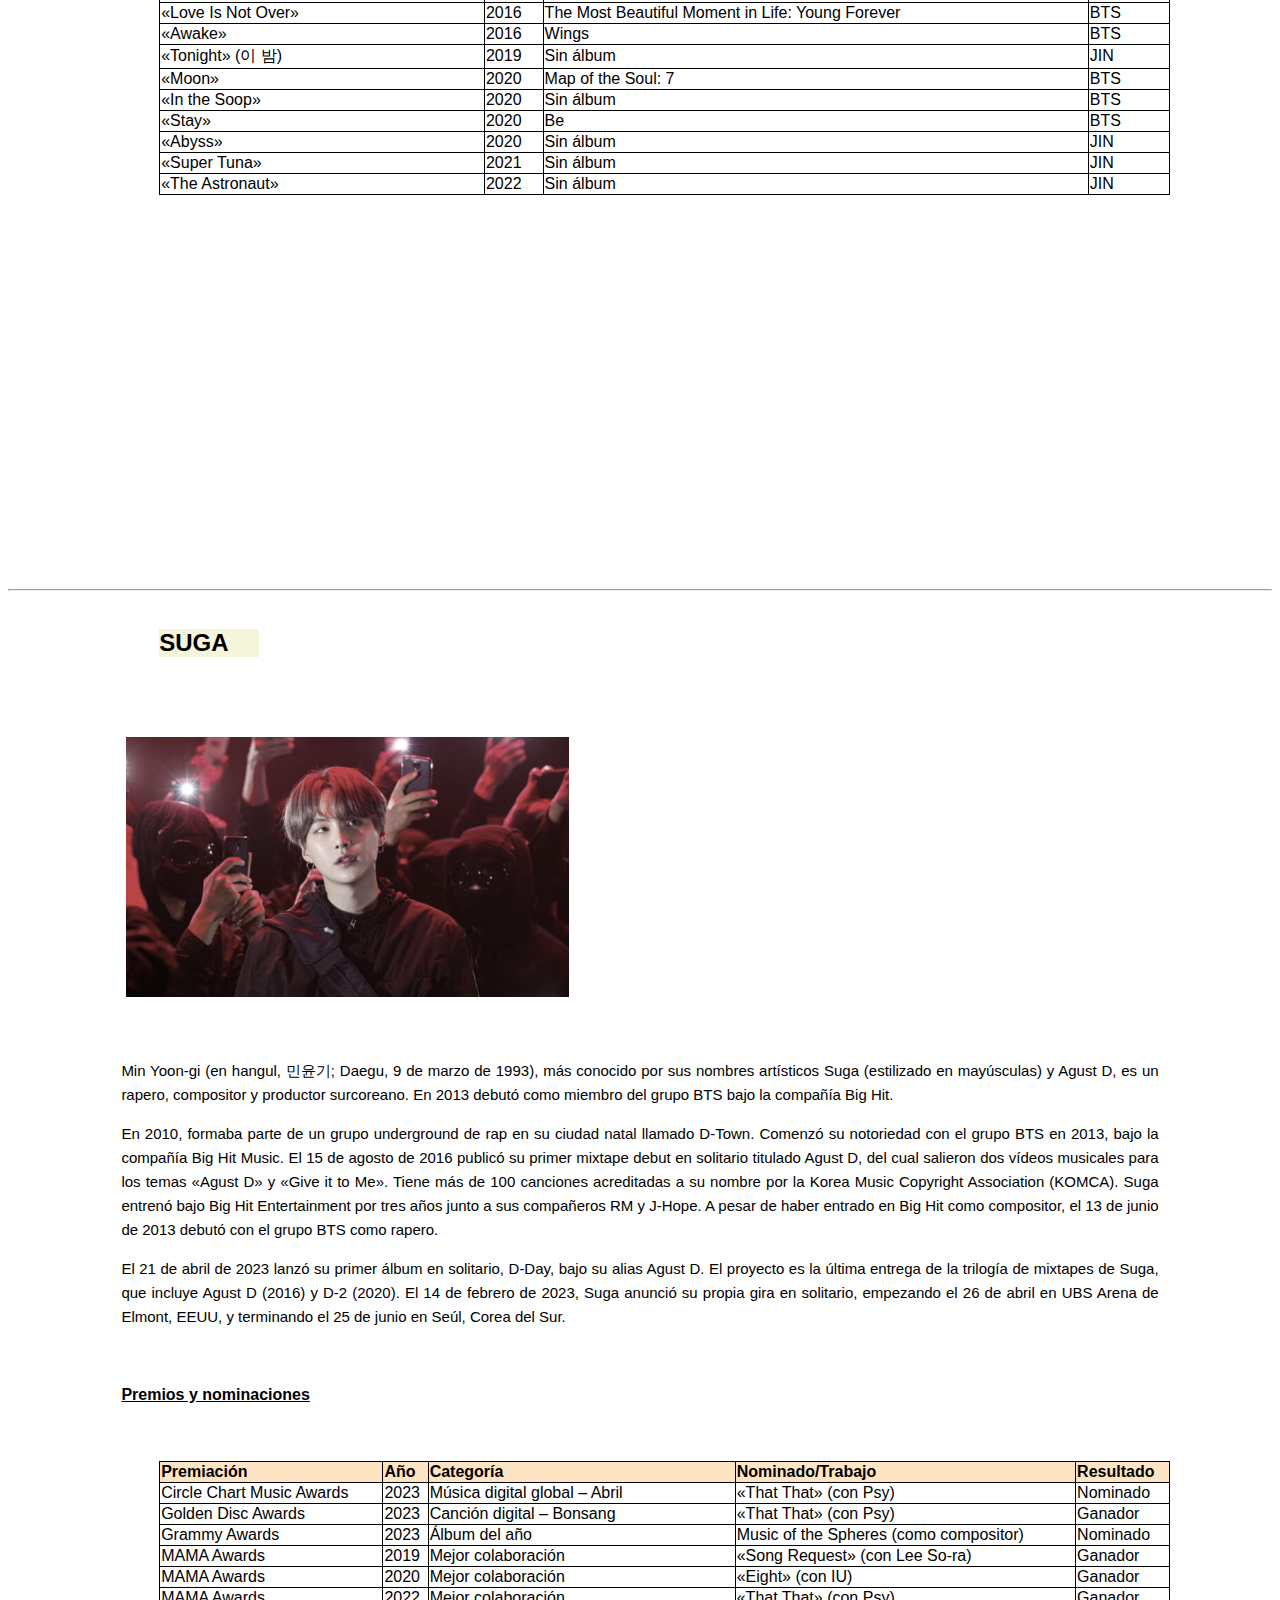
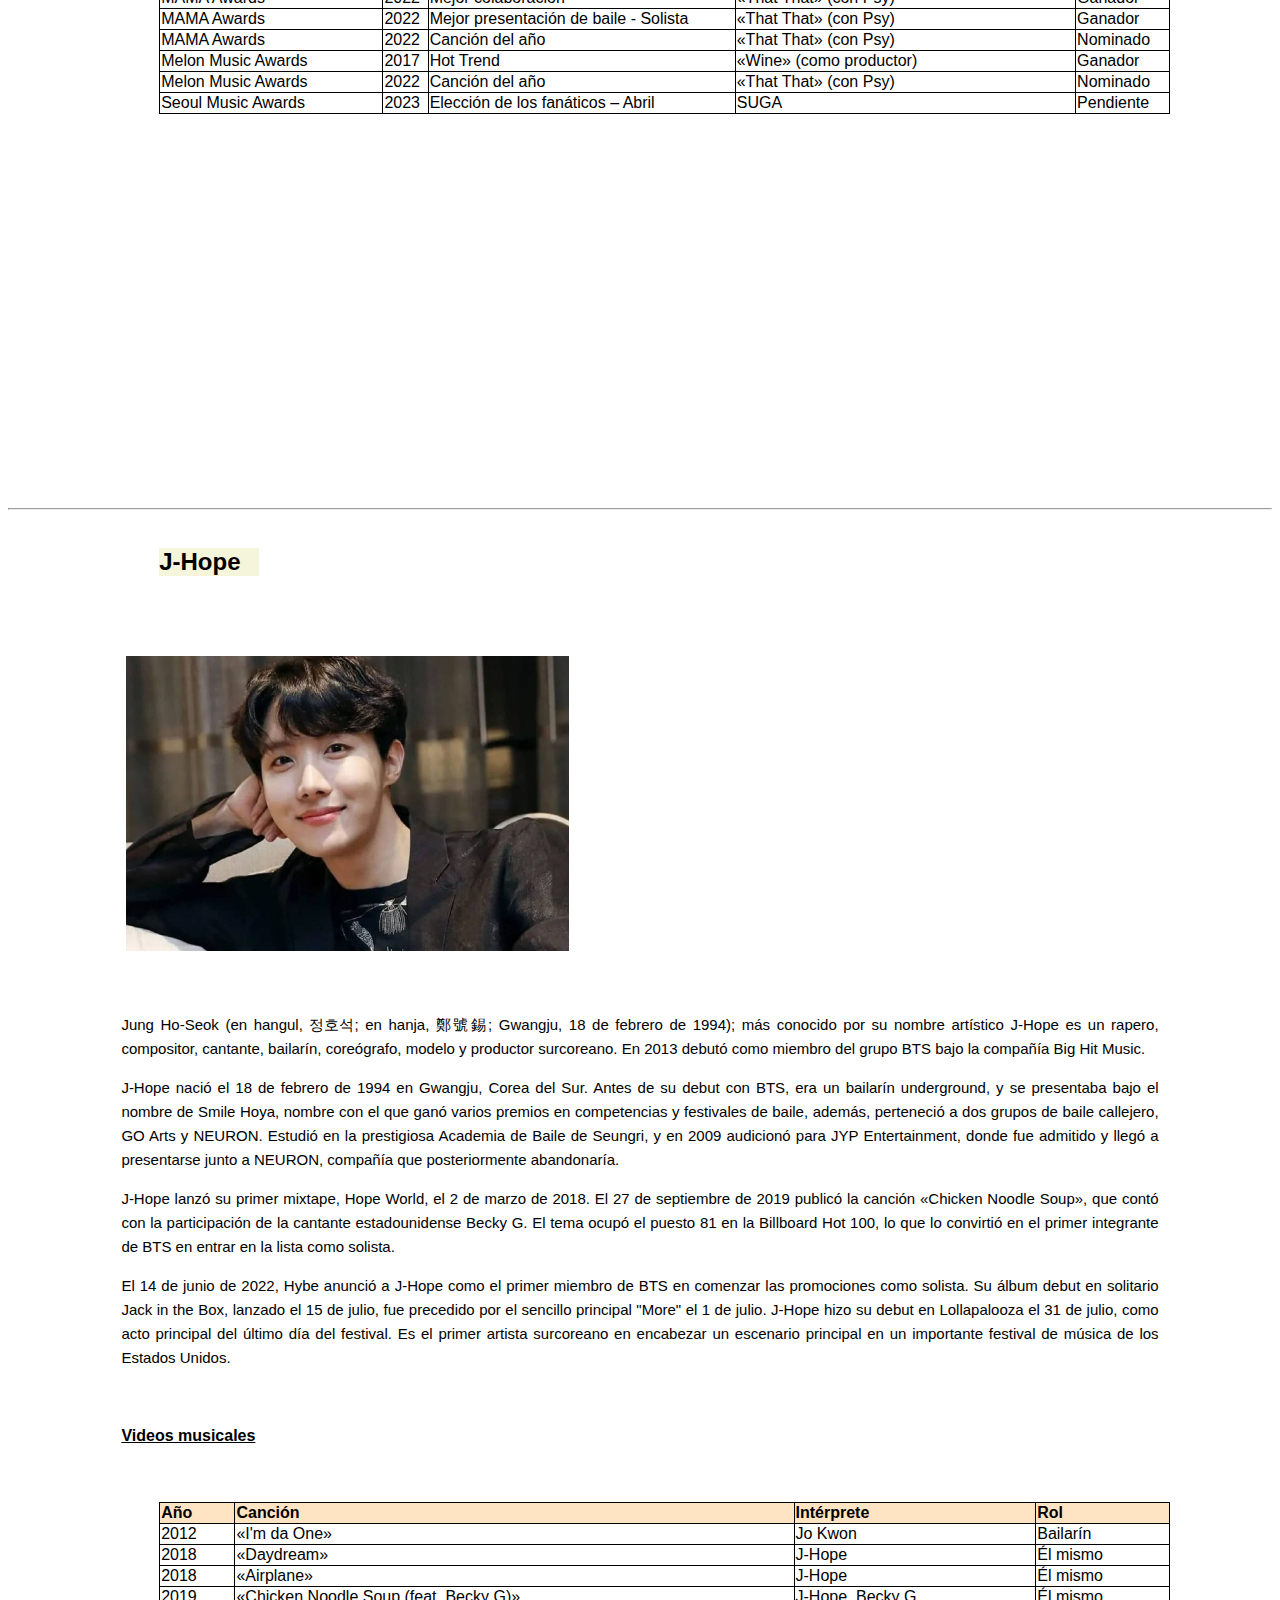
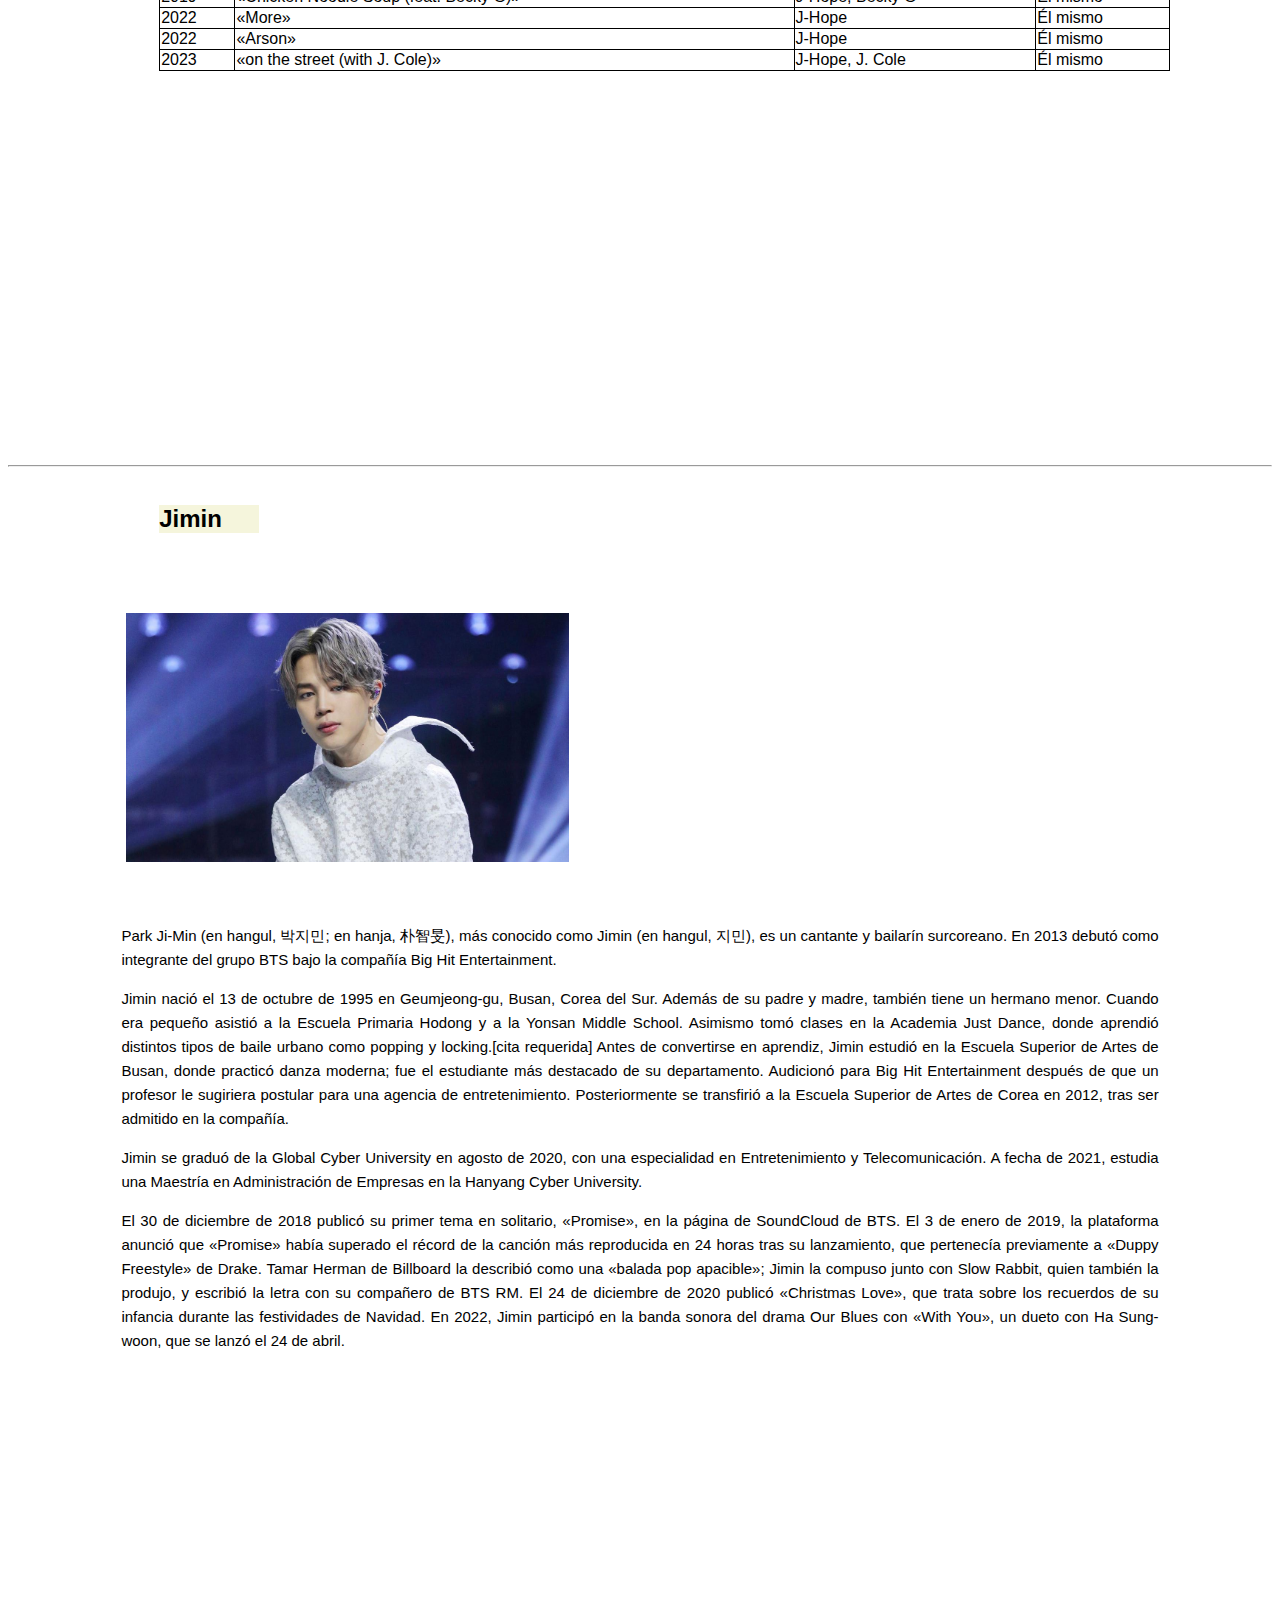
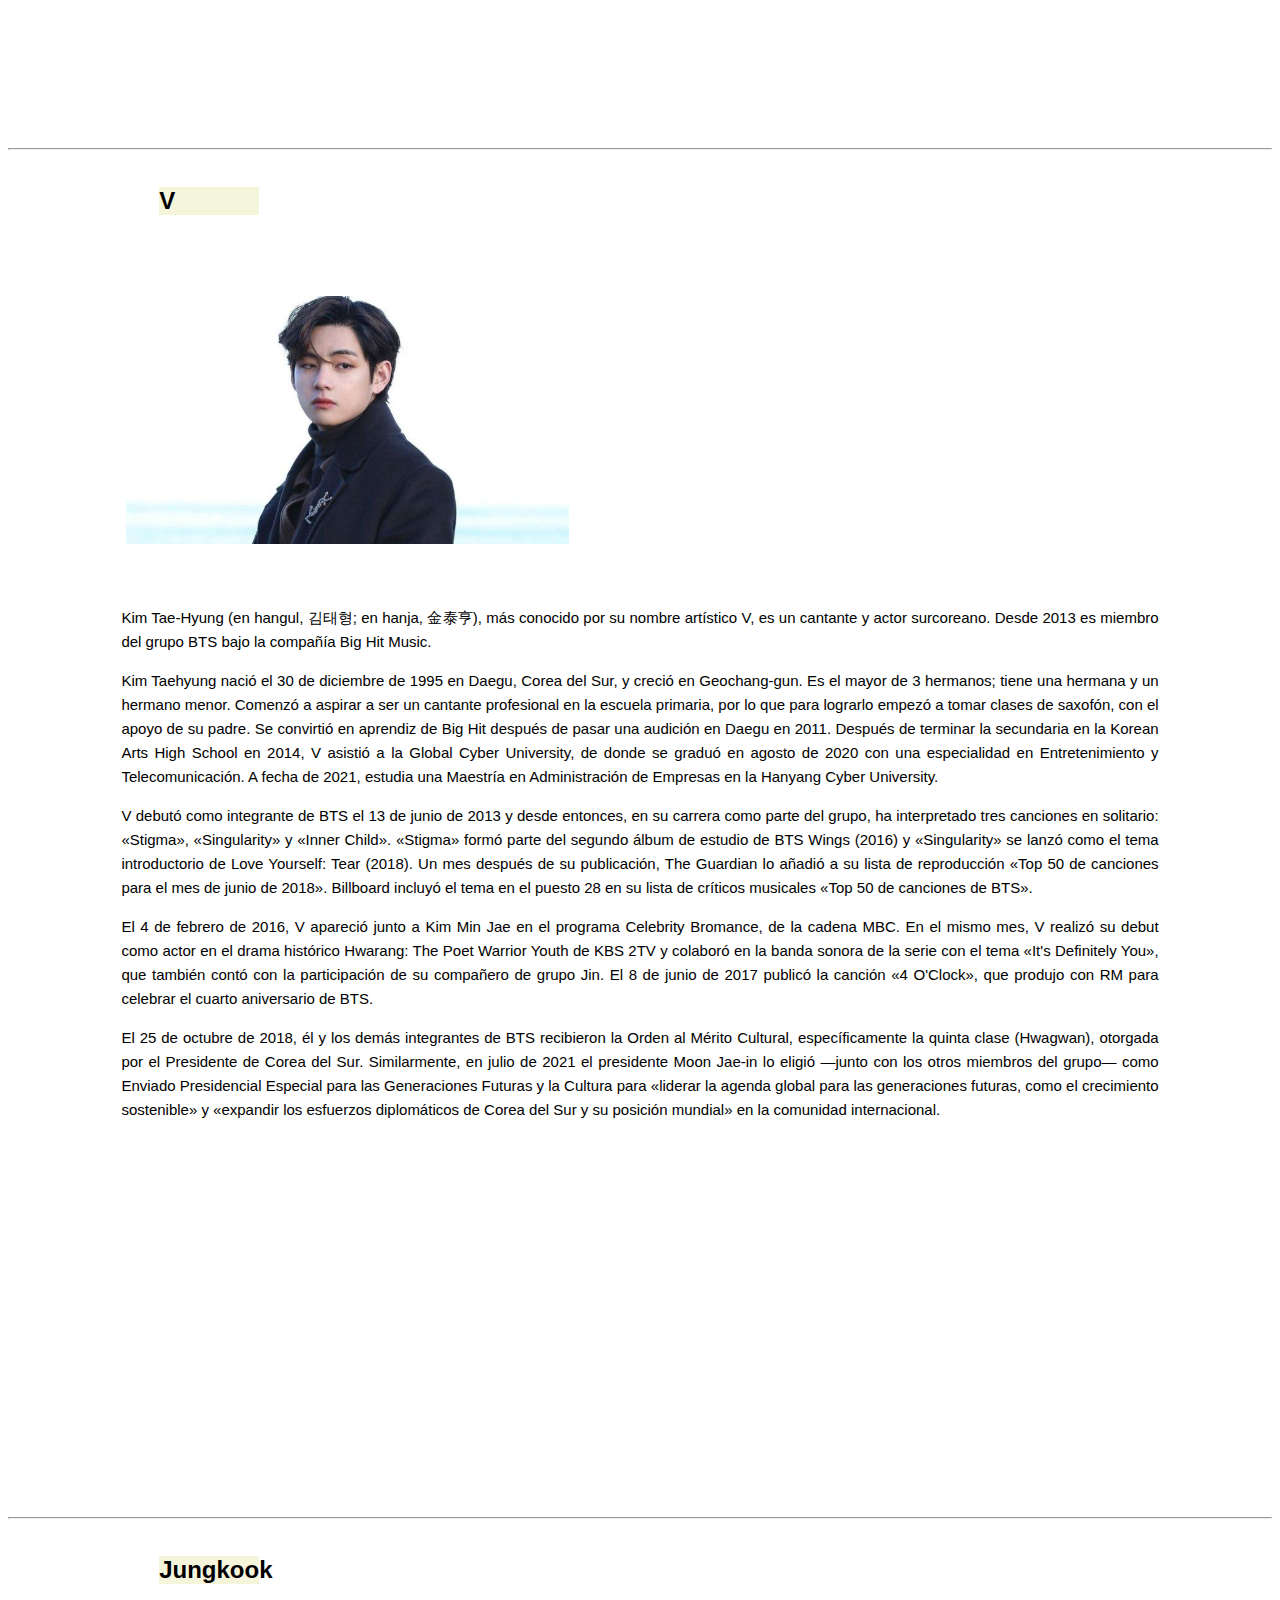
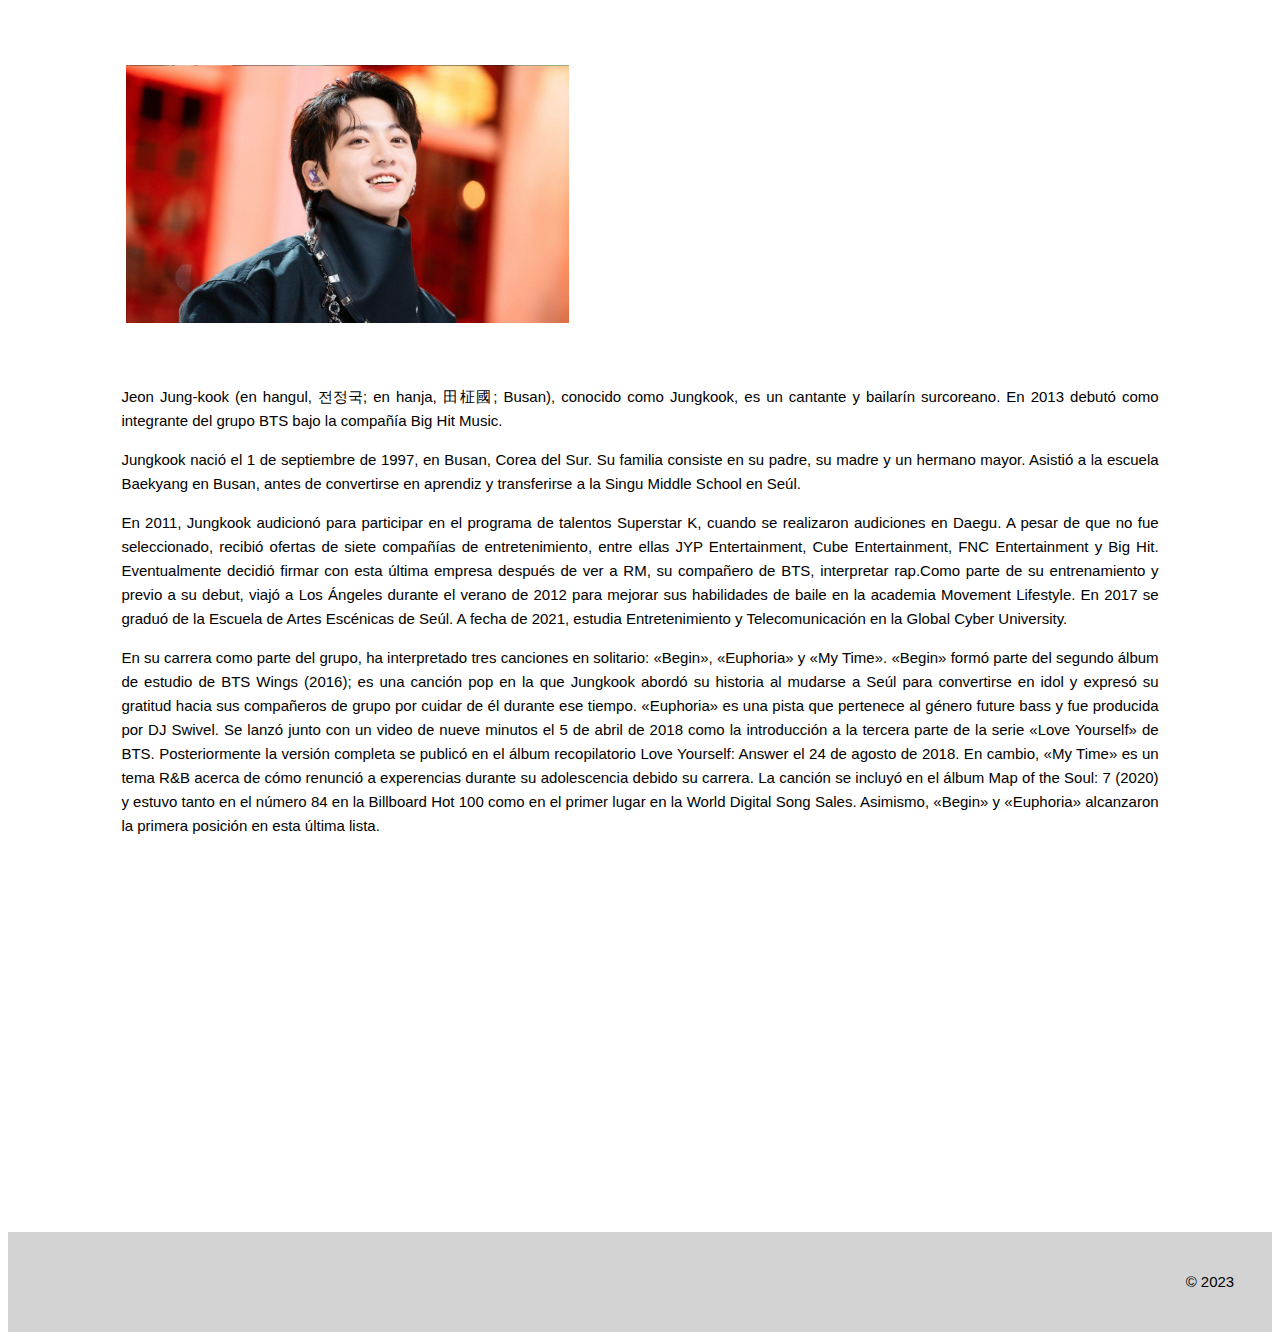
<file: miembros.html>
<!DOCTYPE html>
<html lang="en">
<head>
    <meta charset="UTF-8">
    <meta http-equiv="X-UA-Compatible" content="IE=edge">
    <meta name="viewport" content="width=device-width, initial-scale=1.0">
    <title>BTS</title>
    
<link rel="stylesheet" href="./style1.css">

<link rel="shortcut icon" href="./imagenes/Instant Alpha 2023-08-05 at 16.50.45.png" type="image/x-icon">

<link href="https://cdn.jsdelivr.net/npm/bootstrap@5.3.0/dist/css/bootstrap.min.css" rel="stylesheet" integrity="sha384-9ndCyUaIbzAi2FUVXJi0CjmCapSmO7SnpJef0486qhLnuZ2cdeRhO02iuK6FUUVM" crossorigin="anonymous">

</head>


<body>
    
 <header id="header">

    <nav class="navbar bg-light navbar-expand-lg">
        <div class="container-fluid">
          <a class="navbar-brand" href=""><img src="./imagenes/Instant Alpha 2023-08-05 at 16.50.45.png" width="70px" alt=""></a>
          <button class="navbar-toggler" type="button" data-bs-toggle="collapse" data-bs-target="#navbarSupportedContent" aria-controls="navbarSupportedContent" aria-expanded="false" aria-label="Toggle navigation">
            <span class="navbar-toggler-icon"></span>
          </button>
          <div class="collapse navbar-collapse" id="navbarSupportedContent">
            <ul class="navbar-nav me-auto mx-5">
              <li class="nav-item mx-3">
                <a class="nav-link active" aria-current="page" href="./index.html">Inicio</a>
              </li>
              <li class="nav-item mx-3">
                <a class="nav-link active" href="./historia.html">Historia</a>
              </li>
              
              <li class="nav-item mx-3">
                <a class="nav-link active" href="./miembros.html">Miembros</a>
              </li>
              <li class="nav-item mx-3">
                <a class="nav-link active" aria-current="page" href="./musica.html">Música</a>
              </li>

              <li class="nav-item mx-3">
                <a class="nav-link active" aria-current="page" href="./redes sociales.html">Redes sociales</a>
              </li>

              <li class="nav-item mx-3">
                <a class="nav-link active" aria-current="page" href="#">Noticias</a>
              </li>
            </ul>
            <form class="d-flex" role="search">
              <input class="form-control me-2" type="search" placeholder="Search" aria-label="Search">
              <button class="btn btn-outline-success" type="submit">Search</button>
            </form>
          </div>
        </div>
      </nav>
    
 </header>

 <hr>

 <main>

    <div class="titulo-main">
 <h1>Miembros de la banda</h1>
   </div>

  <div id="namjoon">
 <p><h2>RM</h2></p>
 

 <img src="./imagenes/namjoon.jpg" alt="" class="img2">

 <p>Kim Nam-joon nació el 12 de septiembre de 1994 en Dongjak-gu, Corea del Sur. Antes de su debut, era un rapero underground el cual usaba el nombre artístico "Runch Randa"; lanzó varias canciones y colaboró con el conocido rapero Zico.​ Era parte del grupo surcoreano de hip hop underground Daenamhyup, el cuál consiste de Marvel J, l11ven, Supreme Boi, Iron, Kyum2, Kidoh, Samsoon, Illipse, DJ Snatch y él. El grupo tuvo actividad desde 2009 hasta 2013, cuando RM dejó su participación en el grupo para concentrarse en BTS, aunque en una llamada con Supreme Boi, dijo que algún día volvería a participar con Daenamhyup, aunque algunos miembros del grupo continuaron participando sin RM. </p>

 <p> RM tiene muchos logros académicos notables. Alcanzó un 850 en el TOEIC cuando estaba en secundaria, probablemente debido por haber estudiado en Nueva Zelanda. También estuvo en el top 1.3% de la nación en los exámenes de entrada a la universidad en lengua, matemática, idiomas extranjeros y ciencias sociales; además, tiene un CI de 148.</p>

 <p> Además de su lengua materna, habla fluidamente inglés y japonés, ya que continuó estudiando japonés luego del debut de BTS, ya que todos los miembros de Big Hit reciben clases básicas de dicho idioma. También vio múltiples veces el sitcom estadounidense Friends para ayudarle a aprender inglés.</p>
 
 <p>RM fue reclutado como el primer miembro de BTS en 2010, durante una audición de talento de Big Hit.</p>

 <div class="h-debut">
    <h4>Videos musicales</h4>
 </div>
 

 <div>
    <table>
    <tr class="tablafila"> <!-- filas -->
        <td>Año</td> <!-- celdas -->
        <td>Canción</td>
        <td>Intérprete</td>
        <td>Rol</td>
        <td>Notas</td>
    </tr>
    <tr>
        <td>2015</td>
        <td>«P.D.D (Please Don’t Die)»</td>
        <td>RM, Warren G</td>
        <td>Él mismo</td>
        <td>Sencillo</td>
    </tr>
    <tr>
        <td>2015</td> 
        <td>«Do You»</td>
        <td>RM</td>
        <td>Él mismo</td>
        <td>Parte del álbum RM</td>
    </tr>
    <tr>
        <td>2015</td>
        <td>«joke»</td>
        <td>RM</td>
        <td>Él mismo</td>
        <td>Parte del álbum RM</td>
    </tr>

    <tr>
        <td>2015</td>
        <td>«Buckubucku»</td>
        <td>MFBTY, EE, RM, Dino-J</td>
        <td>Artista invitado</td>
        <td></td>
    </tr>

    <tr>
        <td>2015</td>
        <td>«Fantastic (Feat. Mandy Ventrice)»</td>
        <td>RM, Mandy Ventrice</td>
        <td>Él mismo</td>
        <td>Banda sonora de la película Los 4 Fantásticos</td>
    </tr>

    <tr>
        <td>2017</td>
        <td>«Change»</td>
        <td>RM, Wale</td>
        <td>Él mismo</td>
        <td>Sencillo</td>
    </tr>

    <tr>
        <td>2018</td>
        <td>«forever rain»</td>
        <td>RM</td>
        <td>Él mismo</td>
        <td>Parte del álbum mono.</td>
    </tr>

    <tr>
        <td>2018</td>
        <td>«seoul (prod. HONNE)»</td>
        <td>RM</td>
        <td>Él mismo</td>
        <td>Parte del álbum mono.</td>
    </tr>

    <tr>
        <td>2018</td>
        <td>«moonchild»</td>
        <td>RM</td>
        <td>Él mismo</td>
        <td>Parte del álbum mono.</td>
    </tr>
   
</table>
</div>

<div class="video-joon">
<iframe width="560" height="315" src="https://www.youtube.com/embed/M9Uy0opVF3s" title="YouTube video player" frameborder="0" allow="accelerometer; autoplay; clipboard-write; encrypted-media; gyroscope; picture-in-picture; web-share" allowfullscreen></iframe>
</div>

  </div>

 <hr>

  <div id="seokjin">
    <p>
        <h2>JIN</h2>
    </p>

    <img src="./imagenes/seokjin.png" alt="" class="img2">

    <p>Kim Seok-Jin (en hangul, 김석진), conocido por su nombre artístico JIN, es un cantante, actor, modelo, presentador, compositor y bailarín surcoreano. Desde 2013 es miembro del grupo BTS bajo la compañía Big Hit Music. Jin ha coescrito y lanzado tres canciones en solitario con BTS: «Awake» (2016), «Epiphany» (2018) y «Moon» (2020); todas han entrado en la lista digital Gaon de Corea del Sur. También apareció en la banda sonora del drama Hwarang (2016) junto a su compañero de grupo V. El 28 de octubre del 2022 presentó su último sencillo «The Astronaut» antes de unirse al servicio militar, que vendió más de un millón de copias. Por otro lado, Jin ha recibido elogios de los críticos por su falsete y su rango vocal como cantante.
    
    <p>Además de cantar, Jin ha participado como presentador en varios programas de música de Corea del Sur entre 2016 y 2018. En 2018 recibió la Orden al Mérito Cultural por parte del presidente surcoreano, junto a otros miembros de BTS, por su contribución a la cultura coreana.</p>    

    <p>Jin nació el 4 de diciembre de 1992 en Anyang-Gwangcheon, Corea del Sur. Su familia consiste en su madre, su padre y su hermano mayor. Mientras estaba en la escuela secundaria, Jin fue contactado en la calle por un scouter de la agencia de K-pop SM Entertainment, pero él rechazó la oferta en el momento.​ Asistió a la Universidad Konkuk y se graduó con un título en Arte y Actuación el 22 de febrero de 2017. El 28 de octubre de 2022, Jin hizo su debut en solitario con «The Astronaut», que coescribió junto con Chris Martin y Coldplay. Ese mismo día, Jin hizo una aparición especial en el tour de Coldplay, “Music of the Spheres” en Buenos Aires, Argentina, donde interpretó «The Astronaut» en vivo por primera vez junto al grupo. </p>
   
    <div class="h-debut">
    <h4>Composiciones</h4>
    </div>

    <div>
        <table>
        <tr class="tablafila"> <!-- filas -->
            <td>Canción</td> <!-- celdas -->
            <td>Año</td>
            <td>Álbum</td>
            <td>Artista</td>
        </tr>

        <tr>
            <td>«Outro: Circle Room Cypher»</td>
            <td>2013</td>
            <td>2 Cool 4 Skool</td>
            <td>BTS</td>  
        </tr>

        <tr>
            <td>«Outro: Love Is Not Over»</td> 
            <td>2015</td>
            <td>The Most Beautiful Moment in Life, Part 1</td>
            <td>BTS</td>
        </tr>

        <tr>
            <td>«Boyz with Fun»</td>
            <td>2015</td>
            <td>The Most Beautiful Moment in Life, Part 1</td>
            <td>BTS</td>
        </tr>

        <tr>
            <td>«Love Is Not Over»</td>
            <td>2016</td>
            <td>The Most Beautiful Moment in Life: Young Forever</td>
            <td>BTS</td>
        </tr>
    
        <tr>
            <td>«Awake»</td>
            <td>2016</td>
            <td>Wings</td>
            <td>BTS</td>
        </tr>
    
        <tr>
            <td>«Tonight» (이 밤)</td>
            <td>2019</td>
            <td>Sin álbum</td>
            <td>JIN</td>
        </tr>
    
        <tr>
            <td>«Moon»</td>
            <td>2020</td>
            <td>Map of the Soul: 7</td>
            <td>BTS</td>
        </tr>
    
        <tr>
            <td>«In the Soop»</td>
            <td>2020</td>
            <td>Sin álbum</td>
            <td>BTS</td>
        </tr>

        <tr>
            <td>«Stay»</td>
            <td>2020</td>
            <td>Be</td>
            <td>BTS</td>
        </tr>

        <tr>
            <td>«Abyss»</td>
            <td>2020</td>
            <td>Sin álbum</td>
            <td>JIN</td>
        </tr>

        <tr>
            <td>«Super Tuna»</td>
            <td>2021</td>
            <td>Sin álbum</td>
            <td>JIN</td>
        </tr>

        <tr>
            <td>«The Astronaut»</td>
            <td>2022</td>
            <td>Sin álbum</td>
            <td>JIN</td>
        </tr>

    </table>
 </div>
    
 <div class="video-joon">
    <iframe width="560" height="315" src="https://www.youtube.com/embed/fIkZOLsnoqY" title="YouTube video player" frameborder="0" allow="accelerometer; autoplay; clipboard-write; encrypted-media; gyroscope; picture-in-picture; web-share" allowfullscreen></iframe>
 </div>

  </div>
 
 
  <hr>

  <div id="yoongi">
   <p>
    <h2>SUGA</h2>
   </p>

   <img src="./imagenes/yoongi.jpg" alt="" class="img2">

   <p>Min Yoon-gi (en hangul, 민윤기; Daegu, 9 de marzo de 1993), más conocido por sus nombres artísticos Suga (estilizado en mayúsculas) y Agust D, es un rapero, compositor y productor surcoreano. En 2013 debutó como miembro del grupo BTS bajo la compañía Big Hit. </p>

   <p> En 2010, formaba parte de un grupo underground de rap en su ciudad natal llamado D-Town. Comenzó su notoriedad con el grupo BTS en 2013, bajo la compañía Big Hit Music. El 15 de agosto de 2016 publicó su primer mixtape debut en solitario titulado Agust D, del cual salieron dos vídeos musicales para los temas «Agust D» y «Give it to Me». Tiene más de 100 canciones acreditadas a su nombre por la Korea Music Copyright Association (KOMCA). Suga entrenó bajo Big Hit Entertainment por tres años junto a sus compañeros RM y J-Hope. A pesar de haber entrado en Big Hit como compositor, el 13 de junio de 2013 debutó con el grupo BTS como rapero.</p>

   <p>El 21 de abril de 2023 lanzó su primer álbum en solitario, D-Day, bajo su alias Agust D. El proyecto es la última entrega de la trilogía de mixtapes de Suga, que incluye Agust D (2016) y D-2 (2020). El 14 de febrero de 2023, Suga anunció su propia gira en solitario, empezando el 26 de abril en UBS Arena de Elmont, EEUU, y terminando el 25 de junio en Seúl, Corea del Sur.
  </p>

  <div class="h-debut">
  <h4>Premios y nominaciones</h4>
  </div>

  <div>
      <table>
      <tr class="tablafila"> <!-- filas -->
          <td>Premiación</td> <!-- celdas -->
          <td>Año</td>
          <td>Categoría</td>
          <td>Nominado/Trabajo</td>
          <td>Resultado</td>
      </tr>

      <tr>
          <td>Circle Chart Music Awards</td>
          <td>2023</td>
          <td>Música digital global – Abril</td>
          <td>«That That» (con Psy)</td>
          <td>Nominado</td>  
      </tr>

      <tr>
          <td>Golden Disc Awards</td> 
          <td>2023</td>
          <td>Canción digital – Bonsang</td>
          <td>«That That» (con Psy)</td>
          <td>Ganador</td>
      </tr>

      <tr>
          <td>Grammy Awards</td>
          <td>2023</td>
          <td>Álbum del año</td>
          <td>Music of the Spheres (como compositor)</td>
          <td>Nominado</td>
      </tr>

      <tr>
          <td>MAMA Awards</td>
          <td>2019</td>
          <td>Mejor colaboración</td>
          <td>«Song Request» (con Lee So-ra)</td>
          <td>Ganador</td>
      </tr>
  
      <tr>
          <td>MAMA Awards</td>
          <td>2020</td>
          <td>Mejor colaboración</td>
          <td>«Eight» (con IU)</td>
          <td>Ganador</td>
      </tr>
  
      <tr>
          <td>MAMA Awards</td>
          <td>2022</td>
          <td>Mejor colaboración</td>
          <td>«That That» (con Psy)</td>
          <td>Ganador</td>
      </tr>
  
      <tr>
          <td>MAMA Awards</td>
          <td>2022</td>
          <td>Mejor presentación de baile - Solista</td>
          <td>«That That» (con Psy)</td>
          <td>Ganador</td>
      </tr>
  
      <tr>
          <td>MAMA Awards</td>
          <td>2022</td>
          <td>Canción del año</td>
          <td>«That That» (con Psy)</td>
          <td>Nominado</td>
      </tr>

      <tr>
          <td>Melon Music Awards</td>
          <td>2017</td>
          <td>Hot Trend</td>
          <td>«Wine» (como productor)</td>
          <td>Ganador</td>
      </tr>

      <tr>
          <td>Melon Music Awards</td>
          <td>2022</td>
          <td>Canción del año</td>
          <td>«That That» (con Psy)</td>
          <td>Nominado</td>
      </tr>

      <tr>
          <td>Seoul Music Awards</td>
          <td>2023</td>
          <td>Elección de los fanáticos – Abril</td>
          <td>SUGA</td>
          <td>Pendiente</td>
      </tr>
  </table>
 </div>

 <div class="video-joon">
    <iframe width="560" height="315" src="https://www.youtube.com/embed/qGjAWJ2zWWI" title="YouTube video player" frameborder="0" allow="accelerometer; autoplay; clipboard-write; encrypted-media; gyroscope; picture-in-picture; web-share" allowfullscreen></iframe>
 </div>
 
  </div>

  <hr>

  <div id="hoseok">
   <p>
    <h2>J-Hope</h2>
   </p>

   <img src="./imagenes/16777148143907.jpg" alt="" class="img2">

 <p>Jung Ho-Seok (en hangul, 정호석; en hanja, 鄭號錫; Gwangju, 18 de febrero de 1994); más conocido por su nombre artístico J-Hope es un rapero, compositor, cantante, bailarín, coreógrafo, modelo y productor surcoreano. En 2013 debutó como miembro del grupo BTS bajo la compañía Big Hit Music.

 <p> J-Hope nació el 18 de febrero de 1994 en Gwangju, Corea del Sur.​ Antes de su debut con BTS, era un bailarín underground, y se presentaba bajo el nombre de Smile Hoya, nombre con el que ganó varios premios en competencias y festivales de baile, además, perteneció a dos grupos de baile callejero, GO Arts y NEURON.​ Estudió en la prestigiosa Academia de Baile de Seungri, y en 2009 audicionó para JYP Entertainment, donde fue admitido y llegó a presentarse junto a NEURON, compañía que posteriormente abandonaría.</p>

 <p> J-Hope lanzó su primer mixtape, Hope World, el 2 de marzo de 2018. El 27 de septiembre de 2019 publicó la canción «Chicken Noodle Soup», que contó con la participación de la cantante estadounidense Becky G. El tema ocupó el puesto 81 en la Billboard Hot 100, lo que lo convirtió en el primer integrante de BTS en entrar en la lista como solista.</p>

 <p>El 14 de junio de 2022, Hybe anunció a J-Hope como el primer miembro de BTS en comenzar las promociones como solista. Su álbum debut en solitario Jack in the Box, lanzado el 15 de julio, fue precedido por el sencillo principal "More" el 1 de julio. J-Hope hizo su debut en Lollapalooza el 31 de julio, como acto principal del último día del festival. Es el primer artista surcoreano en encabezar un escenario principal en un importante festival de música de los Estados Unidos.</p>

 <div class="h-debut">
   <h4>Videos musicales</h4>
 </div>

   <div>
      <table>
      <tr class="tablafila"> <!-- filas -->
          <td>Año</td> <!-- celdas -->
          <td>Canción</td>
          <td>Intérprete</td>
          <td>Rol</td>
      </tr>

      <tr>
          <td>2012</td>
          <td>«I'm da One»</td>
          <td>Jo Kwon</td>
          <td>Bailarín</td>
      </tr>

      <tr>
          <td>2018</td> 
          <td>«Daydream»</td>
          <td>J-Hope</td>
          <td>Él mismo</td>
      </tr>

      <tr>
          <td>2018</td>
          <td>«Airplane»</td>
          <td>J-Hope</td>
          <td>Él mismo</td>
      </tr>
  
      <tr>
          <td>2019</td>
          <td>«Chicken Noodle Soup (feat. Becky G)»</td>
          <td>J-Hope, Becky G</td>
          <td>Él mismo</td>
      </tr>
  
      <tr>
          <td>2022</td>
          <td>«More»</td>
          <td>J-Hope</td>
          <td>Él mismo</td>
      </tr>
  
      <tr>
          <td>2022</td>
          <td>«Arson»</td>
          <td>J-Hope</td>
          <td>Él mismo</td>
      </tr>

      <tr>
        <td>2023</td>
        <td>«on the street (with J. Cole)»</td>
        <td>J-Hope, J. Cole</td>
        <td>Él mismo</td>
    </tr>

   </table> 
    </div>
  
    <div class="video-joon">
        <iframe width="560" height="315" src="https://www.youtube.com/embed/pKdBFeewZYE" title="YouTube video player" frameborder="0" allow="accelerometer; autoplay; clipboard-write; encrypted-media; gyroscope; picture-in-picture; web-share" allowfullscreen></iframe>
     </div>
    
    </div>
    
  <hr>

  <div id="jimin">
   <p>
    <h2>Jimin</h2>
   </p>

   <img src="./imagenes/jimin.jpg" alt="" class="img2">

   <p> Park Ji-Min (en hangul, 박지민; en hanja, 朴智旻), más conocido como Jimin (en hangul, 지민), es un cantante y bailarín surcoreano. En 2013 debutó como integrante del grupo BTS bajo la compañía Big Hit Entertainment.</p> 
   
  <p>Jimin nació el 13 de octubre de 1995 en Geumjeong-gu, Busan, Corea del Sur. Además de su padre y madre, también tiene un hermano menor. Cuando era pequeño asistió a la Escuela Primaria Hodong y a la Yonsan Middle School. Asimismo tomó clases en la Academia Just Dance, donde aprendió distintos tipos de baile urbano como popping y locking.[cita requerida] Antes de convertirse en aprendiz, Jimin estudió en la Escuela Superior de Artes de Busan, donde practicó danza moderna; fue el estudiante más destacado de su departamento. Audicionó para Big Hit Entertainment después de que un profesor le sugiriera postular para una agencia de entretenimiento. Posteriormente se transfirió a la Escuela Superior de Artes de Corea en 2012, tras ser admitido en la compañía.</p> 
   
  <p> Jimin se graduó de la Global Cyber University en agosto de 2020, con una especialidad en Entretenimiento y Telecomunicación.​ A fecha de 2021, estudia una Maestría en Administración de Empresas en la Hanyang Cyber University.</p>

  <p> El 30 de diciembre de 2018 publicó su primer tema en solitario, «Promise», en la página de SoundCloud de BTS. El 3 de enero de 2019, la plataforma anunció que «Promise» había superado el récord de la canción más reproducida en 24 horas tras su lanzamiento, que pertenecía previamente a «Duppy Freestyle» de Drake. Tamar Herman de Billboard la describió como una «balada pop apacible»; Jimin la compuso junto con Slow Rabbit, quien también la produjo, y escribió la letra con su compañero de BTS RM. El 24 de diciembre de 2020 publicó «Christmas Love», que trata sobre los recuerdos de su infancia durante las festividades de Navidad. En 2022, Jimin participó en la banda sonora del drama Our Blues con «With You», un dueto con Ha Sung-woon, que se lanzó el 24 de abril.</p>

   <div class="video-joon">
    <iframe width="560" height="315" src="https://www.youtube.com/embed/BEMaH9Sm3lQ" title="YouTube video player" frameborder="0" allow="accelerometer; autoplay; clipboard-write; encrypted-media; gyroscope; picture-in-picture; web-share" allowfullscreen></iframe>
   </div>

 </div>
 
  <hr>

  <div id="taehyung">
 <p>
    <h2>V</h2>
   </p>

   <img src="./imagenes/taehyung.jpg" alt="" class="img2">

 
  <p>Kim Tae-Hyung (en hangul, 김태형; en hanja, 金泰亨), más conocido por su nombre artístico V, es un cantante y actor surcoreano. Desde 2013 es miembro del grupo BTS bajo la compañía Big Hit Music.</p>

  <p>Kim Taehyung nació el 30 de diciembre de 1995 en Daegu, Corea del Sur, y creció en Geochang-gun. Es el mayor de 3 hermanos; tiene una hermana y un hermano menor. Comenzó a aspirar a ser un cantante profesional en la escuela primaria, por lo que para lograrlo empezó a tomar clases de saxofón, con el apoyo de su padre. Se convirtió en aprendiz de Big Hit después de pasar una audición en Daegu en 2011. Después de terminar la secundaria en la Korean Arts High School en 2014, V asistió a la Global Cyber University, de donde se graduó en agosto de 2020 con una especialidad en Entretenimiento y Telecomunicación. A fecha de 2021, estudia una Maestría en Administración de Empresas en la Hanyang Cyber University.</p> 

  <p>V debutó como integrante de BTS el 13 de junio de 2013 y desde entonces, en su carrera como parte del grupo, ha interpretado tres canciones en solitario: «Stigma», «Singularity» y «Inner Child». «Stigma» formó parte del segundo álbum de estudio de BTS Wings (2016) y «Singularity» se lanzó como el tema introductorio de Love Yourself: Tear (2018). Un mes después de su publicación, The Guardian lo añadió a su lista de reproducción «Top 50 de canciones para el mes de junio de 2018». Billboard incluyó el tema en el puesto 28 en su lista de críticos musicales «Top 50 de canciones de BTS».</p> 

  <p>El 4 de febrero de 2016, V apareció junto a Kim Min Jae en el programa Celebrity Bromance, de la cadena MBC. En el mismo mes, V realizó su debut como actor en el drama histórico Hwarang: The Poet Warrior Youth de KBS 2TV​ y colaboró en la banda sonora de la serie con el tema «It's Definitely You», que también contó con la participación de su compañero de grupo Jin. El 8 de junio de 2017 publicó la canción «4 O'Clock», que produjo con RM para celebrar el cuarto aniversario de BTS. </p>

  <p>El 25 de octubre de 2018, él y los demás integrantes de BTS recibieron la Orden al Mérito Cultural, específicamente la quinta clase (Hwagwan), otorgada por el Presidente de Corea del Sur. Similarmente, en julio de 2021 el presidente Moon Jae-in lo eligió —junto con los otros miembros del grupo— como Enviado Presidencial Especial para las Generaciones Futuras y la Cultura para «liderar la agenda global para las generaciones futuras, como el crecimiento sostenible» y «expandir los esfuerzos diplomáticos de Corea del Sur y su posición mundial» en la comunidad internacional.</p>


 <div class="video-joon">
    <iframe width="560" height="315" src="https://www.youtube.com/embed/p8npDG2ulKQ" title="YouTube video player" frameborder="0" allow="accelerometer; autoplay; clipboard-write; encrypted-media; gyroscope; picture-in-picture; web-share" allowfullscreen></iframe>
  </div>

 </div>

 <hr>

  <div id="jungkook">
 <p>
    <h2>Jungkook</h2>
   </p>

   <img src="./imagenes/jungkook.jpg" alt="" class="img2">

   <p>Jeon Jung-kook (en hangul, 전정국; en hanja, 田柾國; Busan), conocido como Jungkook, es un cantante y bailarín surcoreano. En 2013 debutó como integrante del grupo BTS bajo la compañía Big Hit Music. </p>


   <p>Jungkook nació el 1 de septiembre de 1997, en Busan, Corea del Sur.​ Su familia consiste en su padre, su madre y un hermano mayor.​ Asistió a la escuela Baekyang en Busan, antes de convertirse en aprendiz y transferirse a la Singu Middle School en Seúl.</p> 

   <p>En 2011, Jungkook audicionó para participar en el programa de talentos Superstar K, cuando se realizaron audiciones en Daegu. A pesar de que no fue seleccionado, recibió ofertas de siete compañías de entretenimiento, entre ellas JYP Entertainment, Cube Entertainment, FNC Entertainment y Big Hit. Eventualmente decidió firmar con esta última empresa después de ver a RM, su compañero de BTS, interpretar rap.Como parte de su entrenamiento y previo a su debut, viajó a Los Ángeles durante el verano de 2012 para mejorar sus habilidades de baile en la academia Movement Lifestyle. En 2017 se graduó de la Escuela de Artes Escénicas de Seúl. A fecha de 2021, estudia Entretenimiento y Telecomunicación en la Global Cyber University.</p> 

   <p>En su carrera como parte del grupo, ha interpretado tres canciones en solitario: «Begin», «Euphoria» y «My Time». «Begin» formó parte del segundo álbum de estudio de BTS Wings (2016); es una canción pop en la que Jungkook abordó su historia al mudarse a Seúl para convertirse en idol y expresó su gratitud hacia sus compañeros de grupo por cuidar de él durante ese tiempo. «Euphoria» es una pista que pertenece al género future bass y fue producida por DJ Swivel. Se lanzó junto con un video de nueve minutos el 5 de abril de 2018 como la introducción a la tercera parte de la serie «Love Yourself» de BTS. Posteriormente la versión completa se publicó en el álbum recopilatorio Love Yourself: Answer el 24 de agosto de 2018. En cambio, «My Time» es un tema R&B acerca de cómo renunció a experencias durante su adolescencia debido su carrera. La canción se incluyó en el álbum Map of the Soul: 7 (2020) y estuvo tanto en el número 84 en la Billboard Hot 100 como en el primer lugar en la World Digital Song Sales. Asimismo, «Begin» y «Euphoria» alcanzaron la primera posición en esta última lista.</p>
   

   <div class="video-joon">
    <iframe width="560" height="315" src="https://www.youtube.com/embed/IwzkfMmNMpM" title="YouTube video player" frameborder="0" allow="accelerometer; autoplay; clipboard-write; encrypted-media; gyroscope; picture-in-picture; web-share" allowfullscreen></iframe>
    </div>

 </div>
 
 </main>

 <footer>
    <p> &copy; 2023 </p>
 </footer>


 <script src="https://cdn.jsdelivr.net/npm/bootstrap@5.3.0/dist/js/bootstrap.bundle.min.js" integrity="sha384-geWF76RCwLtnZ8qwWowPQNguL3RmwHVBC9FhGdlKrxdiJJigb/j/68SIy3Te4Bkz" crossorigin="anonymous"></script>
</body>
</html>
</file>
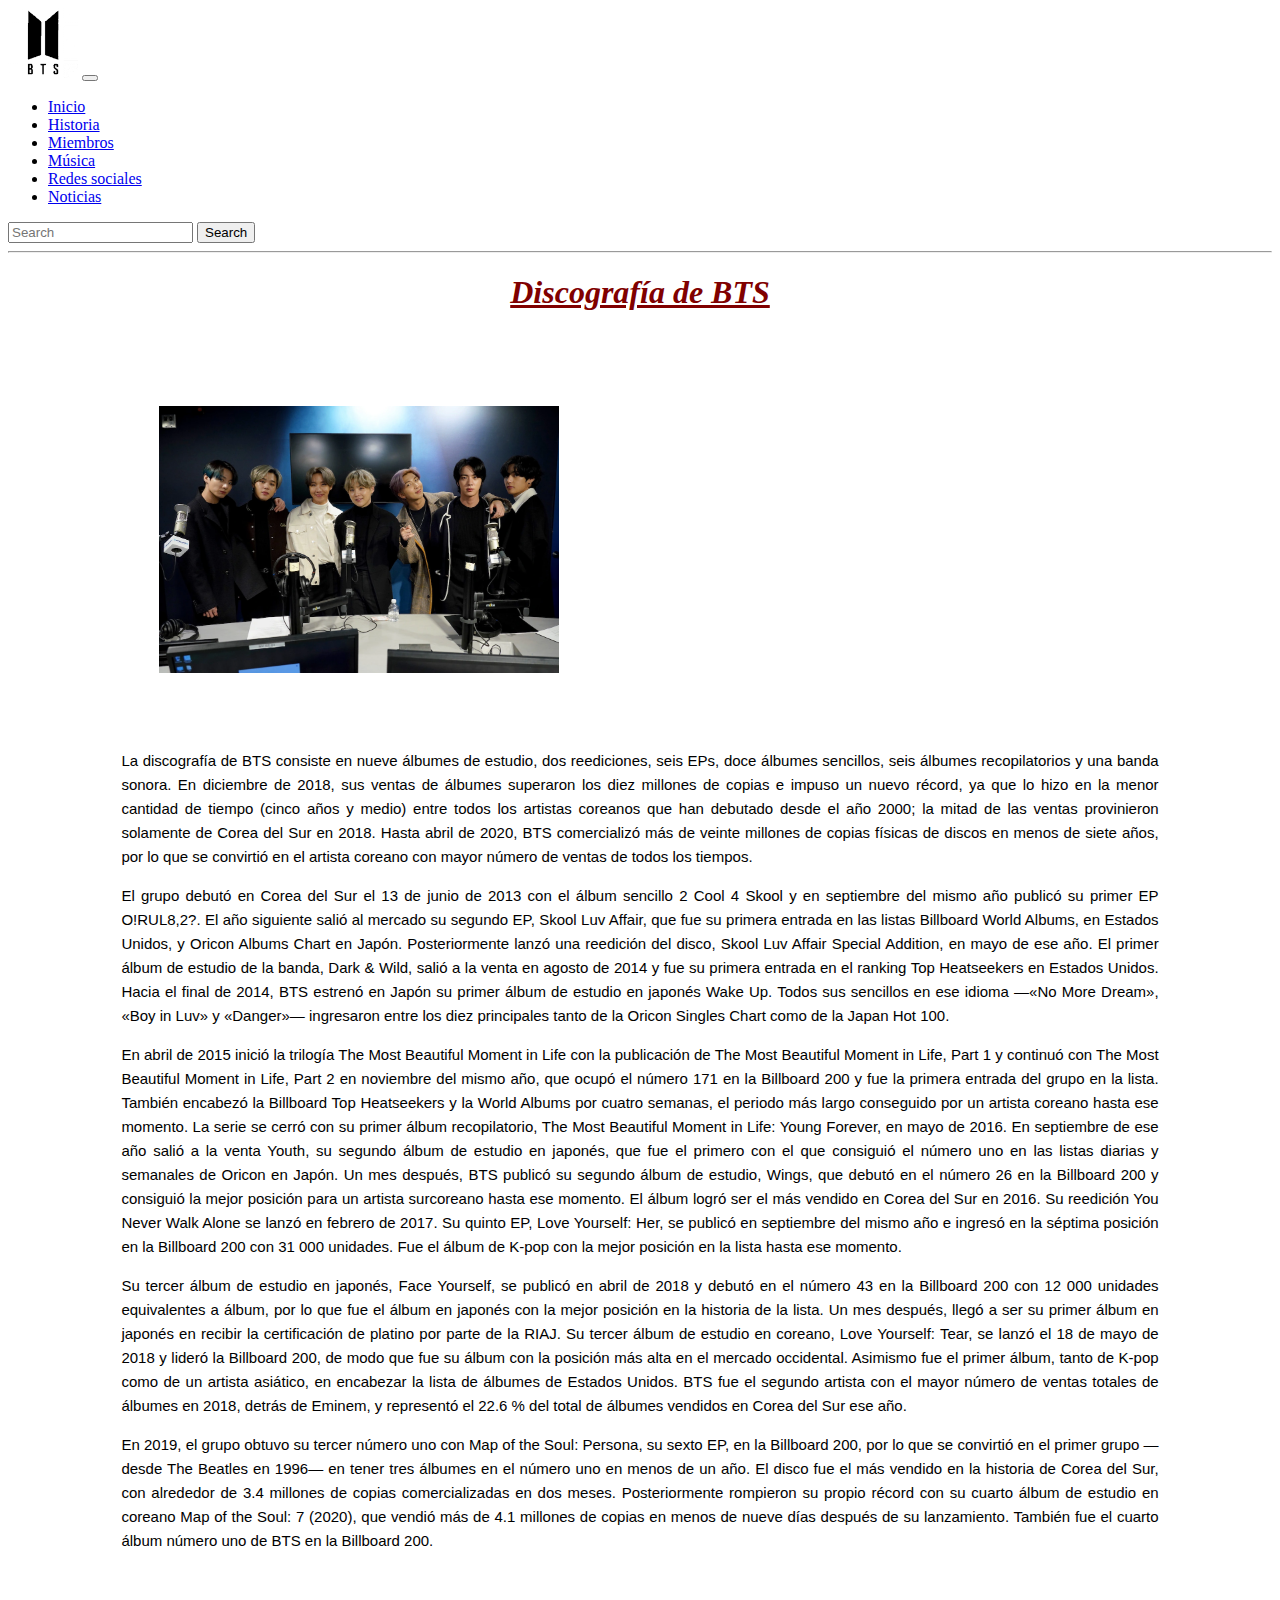
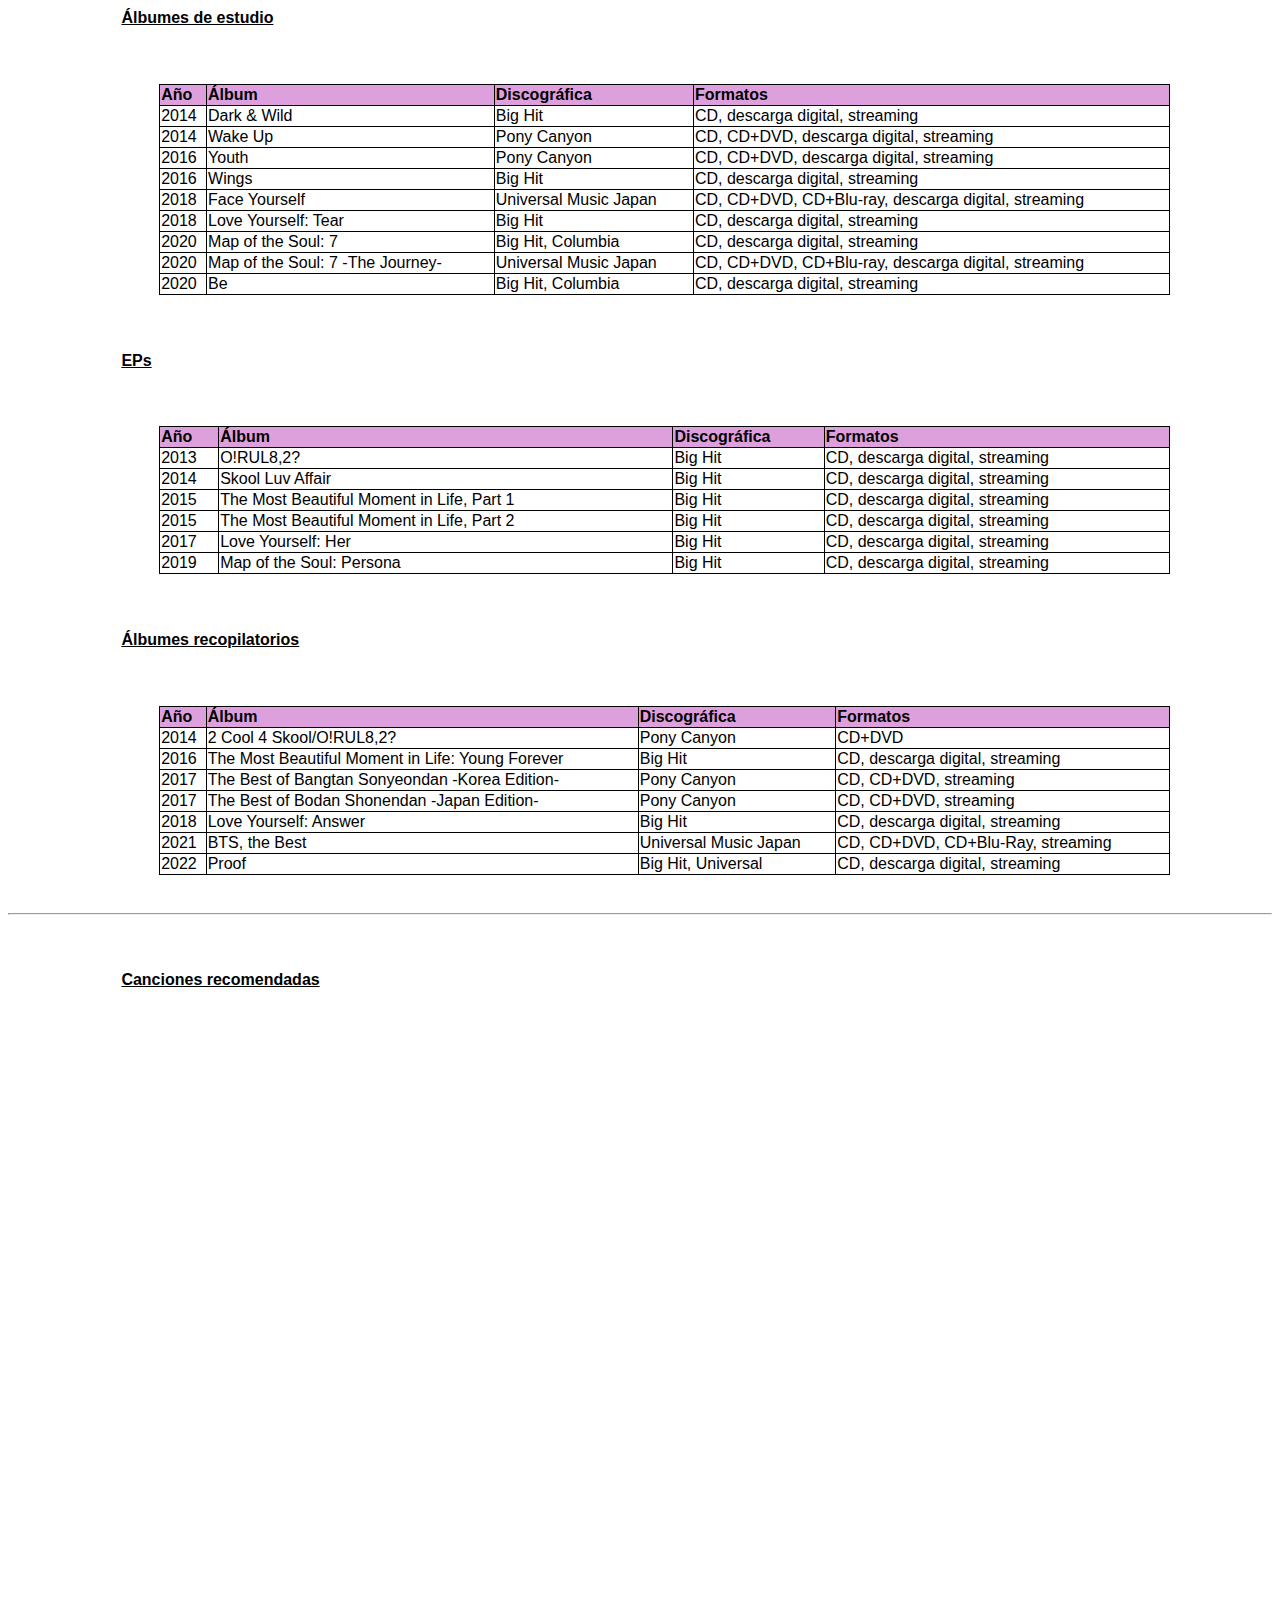
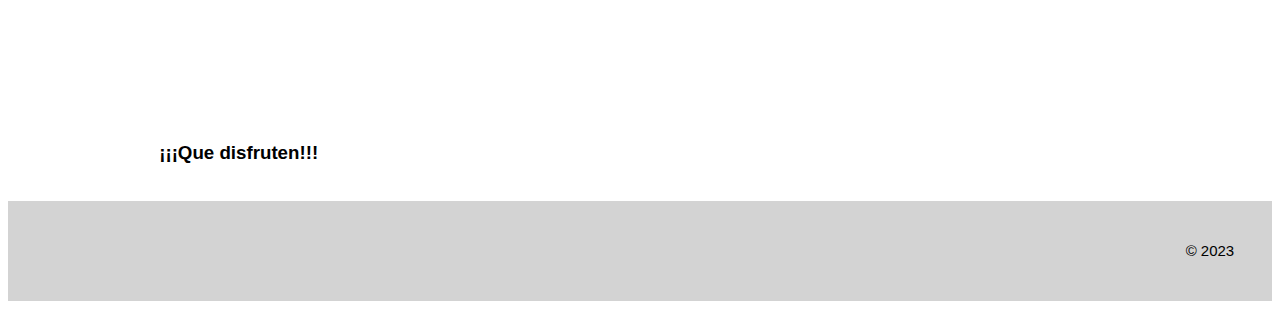
<file: musica.html>
<!DOCTYPE html>
<html lang="en">
<head>
    <meta charset="UTF-8">
    <meta http-equiv="X-UA-Compatible" content="IE=edge">
    <meta name="viewport" content="width=device-width, initial-scale=1.0">
    <title>BTS</title>
    
<link rel="stylesheet" href="./style1.css">

<link rel="shortcut icon" href="./imagenes/Instant Alpha 2023-08-05 at 16.50.45.png" type="image/x-icon">

<link href="https://cdn.jsdelivr.net/npm/bootstrap@5.3.0/dist/css/bootstrap.min.css" rel="stylesheet" integrity="sha384-9ndCyUaIbzAi2FUVXJi0CjmCapSmO7SnpJef0486qhLnuZ2cdeRhO02iuK6FUUVM" crossorigin="anonymous">

</head>


<body>
    
 <header id="header">

    <nav class="navbar bg-light navbar-expand-lg">
        <div class="container-fluid">
          <a class="navbar-brand" href=""><img src="./imagenes/Instant Alpha 2023-08-05 at 16.50.45.png" width="70px" alt=""></a>
          <button class="navbar-toggler" type="button" data-bs-toggle="collapse" data-bs-target="#navbarSupportedContent" aria-controls="navbarSupportedContent" aria-expanded="false" aria-label="Toggle navigation">
            <span class="navbar-toggler-icon"></span>
          </button>
          <div class="collapse navbar-collapse" id="navbarSupportedContent">
            <ul class="navbar-nav me-auto mx-5">
              <li class="nav-item mx-3">
                <a class="nav-link active" aria-current="page" href="./index.html">Inicio</a>
              </li>
              <li class="nav-item mx-3">
                <a class="nav-link active" href="./historia.html">Historia</a>
              </li>
              
              <li class="nav-item mx-3">
                <a class="nav-link active" href="./miembros.html">Miembros</a>
              </li>
              <li class="nav-item mx-3">
                <a class="nav-link active" aria-current="page" href="./musica.html">Música</a>
              </li>

              <li class="nav-item mx-3">
                <a class="nav-link active" aria-current="page" href="./redes sociales.html">Redes sociales</a>
              </li>

              <li class="nav-item mx-3">
                <a class="nav-link active" aria-current="page" href="#">Noticias</a>
              </li>
            </ul>
            <form class="d-flex" role="search">
              <input class="form-control me-2" type="search" placeholder="Search" aria-label="Search">
              <button class="btn btn-outline-success" type="submit">Search</button>
            </form>
          </div>
        </div>
      </nav>
    
 </header>

 <hr>

 <main>

    <div id="intro-musica">

        <div class="titulo-main">
    <h1>Discografía de BTS</h1>
      </div>

    <img src="./imagenes/BTS-7.jpg" alt="" class="img3">
    
 
 <p>La discografía de BTS consiste en nueve álbumes de estudio, dos reediciones, seis EPs, doce álbumes sencillos, seis álbumes recopilatorios y una banda sonora. En diciembre de 2018, sus ventas de álbumes superaron los diez millones de copias e impuso un nuevo récord, ya que lo hizo en la menor cantidad de tiempo (cinco años y medio) entre todos los artistas coreanos que han debutado desde el año 2000; la mitad de las ventas provinieron solamente de Corea del Sur en 2018. Hasta abril de 2020, BTS comercializó más de veinte millones de copias físicas de discos en menos de siete años, por lo que se convirtió en el artista coreano con mayor número de ventas de todos los tiempos.</p>
        
 <p> El grupo debutó en Corea del Sur el 13 de junio de 2013 con el álbum sencillo 2 Cool 4 Skool y en septiembre del mismo año publicó su primer EP O!RUL8,2?. El año siguiente salió al mercado su segundo EP, Skool Luv Affair, que fue su primera entrada en las listas Billboard World Albums, en Estados Unidos, y Oricon Albums Chart en Japón. Posteriormente lanzó una reedición del disco, Skool Luv Affair Special Addition, en mayo de ese año. El primer álbum de estudio de la banda, Dark & Wild, salió a la venta en agosto de 2014 y fue su primera entrada en el ranking Top Heatseekers en Estados Unidos. Hacia el final de 2014, BTS estrenó en Japón su primer álbum de estudio en japonés Wake Up. Todos sus sencillos en ese idioma —«No More Dream», «Boy in Luv» y «Danger»— ingresaron entre los diez principales tanto de la Oricon Singles Chart como de la Japan Hot 100.</p>

 <p>En abril de 2015 inició la trilogía The Most Beautiful Moment in Life con la publicación de The Most Beautiful Moment in Life, Part 1 y continuó con The Most Beautiful Moment in Life, Part 2 en noviembre del mismo año, que ocupó el número 171 en la Billboard 200 y fue la primera entrada del grupo en la lista. También encabezó la Billboard Top Heatseekers y la World Albums por cuatro semanas, el periodo más largo conseguido por un artista coreano hasta ese momento. La serie se cerró con su primer álbum recopilatorio, The Most Beautiful Moment in Life: Young Forever, en mayo de 2016. En septiembre de ese año salió a la venta Youth, su segundo álbum de estudio en japonés, que fue el primero con el que consiguió el número uno en las listas diarias y semanales de Oricon en Japón. Un mes después, BTS publicó su segundo álbum de estudio, Wings, que debutó en el número 26 en la Billboard 200 y consiguió la mejor posición para un artista surcoreano hasta ese momento. El álbum logró ser el más vendido en Corea del Sur en 2016. Su reedición You Never Walk Alone se lanzó en febrero de 2017. Su quinto EP, Love Yourself: Her, se publicó en septiembre del mismo año e ingresó en la séptima posición en la Billboard 200 con 31 000 unidades. Fue el álbum de K-pop con la mejor posición en la lista hasta ese momento.</p>

 <p>Su tercer álbum de estudio en japonés, Face Yourself, se publicó en abril de 2018 y debutó en el número 43 en la Billboard 200 con 12 000 unidades equivalentes a álbum, por lo que fue el álbum en japonés con la mejor posición en la historia de la lista. Un mes después, llegó a ser su primer álbum en japonés en recibir la certificación de platino por parte de la RIAJ. Su tercer álbum de estudio en coreano, Love Yourself: Tear, se lanzó el 18 de mayo de 2018 y lideró la Billboard 200, de modo que fue su álbum con la posición más alta en el mercado occidental. Asimismo fue el primer álbum, tanto de K-pop como de un artista asiático, en encabezar la lista de álbumes de Estados Unidos. BTS fue el segundo artista con el mayor número de ventas totales de álbumes en 2018, detrás de Eminem, y representó el 22.6 % del total de álbumes vendidos en Corea del Sur ese año.</p> 

 <p>En 2019, el grupo obtuvo su tercer número uno con Map of the Soul: Persona, su sexto EP, en la Billboard 200, por lo que se convirtió en el primer grupo —desde The Beatles en 1996— en tener tres álbumes en el número uno en menos de un año. El disco fue el más vendido en la historia de Corea del Sur, con alrededor de 3.4 millones de copias comercializadas en dos meses. Posteriormente rompieron su propio récord con su cuarto álbum de estudio en coreano Map of the Soul: 7 (2020), que vendió más de 4.1 millones de copias en menos de nueve días después de su lanzamiento. También fue el cuarto álbum número uno de BTS en la Billboard 200. 
 </p>
    
    </div>


  <div id="discografía">

    <div class="h-debut">
    <h4>Álbumes de estudio</h4>
    </div>

    <div class="tabla2">
        <table>
        <tr class="sombra-tab"> <!-- filas -->
            <td>Año</td> <!-- celdas -->
            <td>Álbum</td>
            <td>Discográfica</td>
            <td>Formatos</td>
            
        </tr>
        <tr>
            <td>2014</td>
            <td>Dark & Wild</td>
            <td>Big Hit</td>
            <td>CD, descarga digital, streaming</td>
            
        </tr>
        <tr>
            <td>2014</td> 
            <td>Wake Up</td>
            <td>Pony Canyon</td>
            <td>CD, CD+DVD, descarga digital, streaming</td>
            
        </tr>
        <tr>
            <td>2016</td>
            <td>Youth</td>
            <td>Pony Canyon</td>
            <td>CD, CD+DVD, descarga digital, streaming</td>
            
        </tr>
    
        <tr>
            <td>2016</td>
            <td>Wings</td>
            <td>Big Hit</td>
            <td>CD, descarga digital, streaming</td>
            
        </tr>
    
        <tr>
            <td>2018</td>
            <td>Face Yourself</td>
            <td>Universal Music Japan</td>
            <td>CD, CD+DVD, CD+Blu-ray, descarga digital, streaming</td>
            
        </tr>
    
        <tr>
            <td>2018</td>
            <td>Love Yourself: Tear</td>
            <td>Big Hit</td>
            <td>CD, descarga digital, streaming</td>
            
        </tr>
    
        <tr>
            <td>2020</td>
            <td>Map of the Soul: 7</td>
            <td>Big Hit, Columbia</td>
            <td>CD, descarga digital, streaming</td>
            
        </tr>
    
        <tr>
            <td>2020</td>
            <td>Map of the Soul: 7 -The Journey-</td>
            <td>Universal Music Japan</td>
            <td>CD, CD+DVD, CD+Blu-ray, descarga digital, streaming</td>
            
        </tr>
    
        <tr>
            <td>2020</td>
            <td>Be</td>
            <td>Big Hit, Columbia</td>
            <td>CD, descarga digital, streaming</td>
            
        </tr>
       
    </table>
    </div>

    <div class="h-debut">
    <h4>EPs</h4>
    </div>

    <div class="tabla2">
        <table>
        <tr class="sombra-tab"> <!-- filas -->
            <td>Año</td> <!-- celdas -->
            <td>Álbum</td>
            <td>Discográfica</td>
            <td>Formatos</td>
            
        </tr>
        <tr>
            <td>2013</td>
            <td>O!RUL8,2?</td>
            <td>Big Hit</td>
            <td>CD, descarga digital, streaming</td>
            
        </tr>
        <tr>
            <td>2014</td> 
            <td>Skool Luv Affair</td>
            <td>Big Hit</td>
            <td>CD, descarga digital, streaming</td>
            
        </tr>
        <tr>
            <td>2015</td>
            <td>The Most Beautiful Moment in Life, Part 1</td>
            <td>Big Hit</td>
            <td>CD, descarga digital, streaming</td>
            
        </tr>
    
        <tr>
            <td>2015</td>
            <td>The Most Beautiful Moment in Life, Part 2</td>
            <td>Big Hit</td>
            <td>CD, descarga digital, streaming</td>
            
        </tr>
    
        <tr>
            <td>2017</td>
            <td>Love Yourself: Her</td>
            <td>Big Hit</td>
            <td>CD, descarga digital, streaming</td>
            
        </tr>
    
        <tr>
            <td>2019</td>
            <td>Map of the Soul: Persona</td>
            <td>Big Hit</td>
            <td>CD, descarga digital, streaming</td>
            
        </tr>
    
    </table>
    </div>

    <div class="h-debut">
    <h4>Álbumes recopilatorios</h4>
    </div>

    <div class="tabla2">
        <table>
        <tr class="sombra-tab"> <!-- filas -->
            <td>Año</td> <!-- celdas -->
            <td>Álbum</td>
            <td>Discográfica</td>
            <td>Formatos</td>
            
        </tr>
        <tr>
            <td>2014</td>
            <td>2 Cool 4 Skool/O!RUL8,2?</td>
            <td>Pony Canyon</td>
            <td>CD+DVD</td>
            
        </tr>
        <tr>
            <td>2016</td> 
            <td>The Most Beautiful Moment in Life: Young Forever</td>
            <td>Big Hit</td>
            <td>CD, descarga digital, streaming</td>
            
        </tr>
        <tr>
            <td>2017</td>
            <td>The Best of Bangtan Sonyeondan -Korea Edition-</td>
            <td>Pony Canyon</td>
            <td>CD, CD+DVD, streaming</td>
            
        </tr>
    
        <tr>
            <td>2017</td>
            <td>The Best of Bodan Shonendan -Japan Edition-</td>
            <td>Pony Canyon</td>
            <td>CD, CD+DVD, streaming</td>
            
        </tr>
    
        <tr>
            <td>2018</td>
            <td>Love Yourself: Answer</td>
            <td>Big Hit</td>
            <td>CD, descarga digital, streaming</td>
            
        </tr>
    
        <tr>
            <td>2021</td>
            <td>BTS, the Best</td>
            <td>Universal Music Japan</td>
            <td>CD, CD+DVD, CD+Blu-Ray, streaming</td>
            
        </tr>

        <tr>
            <td>2022</td>
            <td>Proof</td>
            <td>Big Hit, Universal</td>
            <td>CD, descarga digital, streaming</td>
            
        </tr>
    
    </table>
    </div>
 
 </div>
 
 <hr>

 <div id="recomendaciones">

    <div class="h-debut">
 <h4>Canciones recomendadas</h4>
    </div>

 <div class="cancion1">
    <iframe width="560" height="315" src="https://www.youtube.com/embed/gdZLi9oWNZg" title="YouTube video player" frameborder="0" allow="accelerometer; autoplay; clipboard-write; encrypted-media; gyroscope; picture-in-picture; web-share" allowfullscreen></iframe>

    <iframe width="560" height="315" src="https://www.youtube.com/embed/XsX3ATc3FbA" title="YouTube video player" frameborder="0" allow="accelerometer; autoplay; clipboard-write; encrypted-media; gyroscope; picture-in-picture; web-share" allowfullscreen></iframe>
 </div>

 <div class="cancion1">
    <iframe width="560" height="315" src="https://www.youtube.com/embed/WMweEpGlu_U" title="YouTube video player" frameborder="0" allow="accelerometer; autoplay; clipboard-write; encrypted-media; gyroscope; picture-in-picture; web-share" allowfullscreen></iframe>

    <iframe width="560" height="315" src="https://www.youtube.com/embed/0lapF4DQPKQ" title="YouTube video player" frameborder="0" allow="accelerometer; autoplay; clipboard-write; encrypted-media; gyroscope; picture-in-picture; web-share" allowfullscreen></iframe>
 </div>

 </div>

 <div class="historia1">
 <h3>¡¡¡Que disfruten!!!</h3>
 </div>


 </main>


 <footer>
    <p> &copy; 2023 </p>
</footer>

<script src="https://cdn.jsdelivr.net/npm/bootstrap@5.3.0/dist/js/bootstrap.bundle.min.js" integrity="sha384-geWF76RCwLtnZ8qwWowPQNguL3RmwHVBC9FhGdlKrxdiJJigb/j/68SIy3Te4Bkz" crossorigin="anonymous"></script>
</body>
</html>
</file>
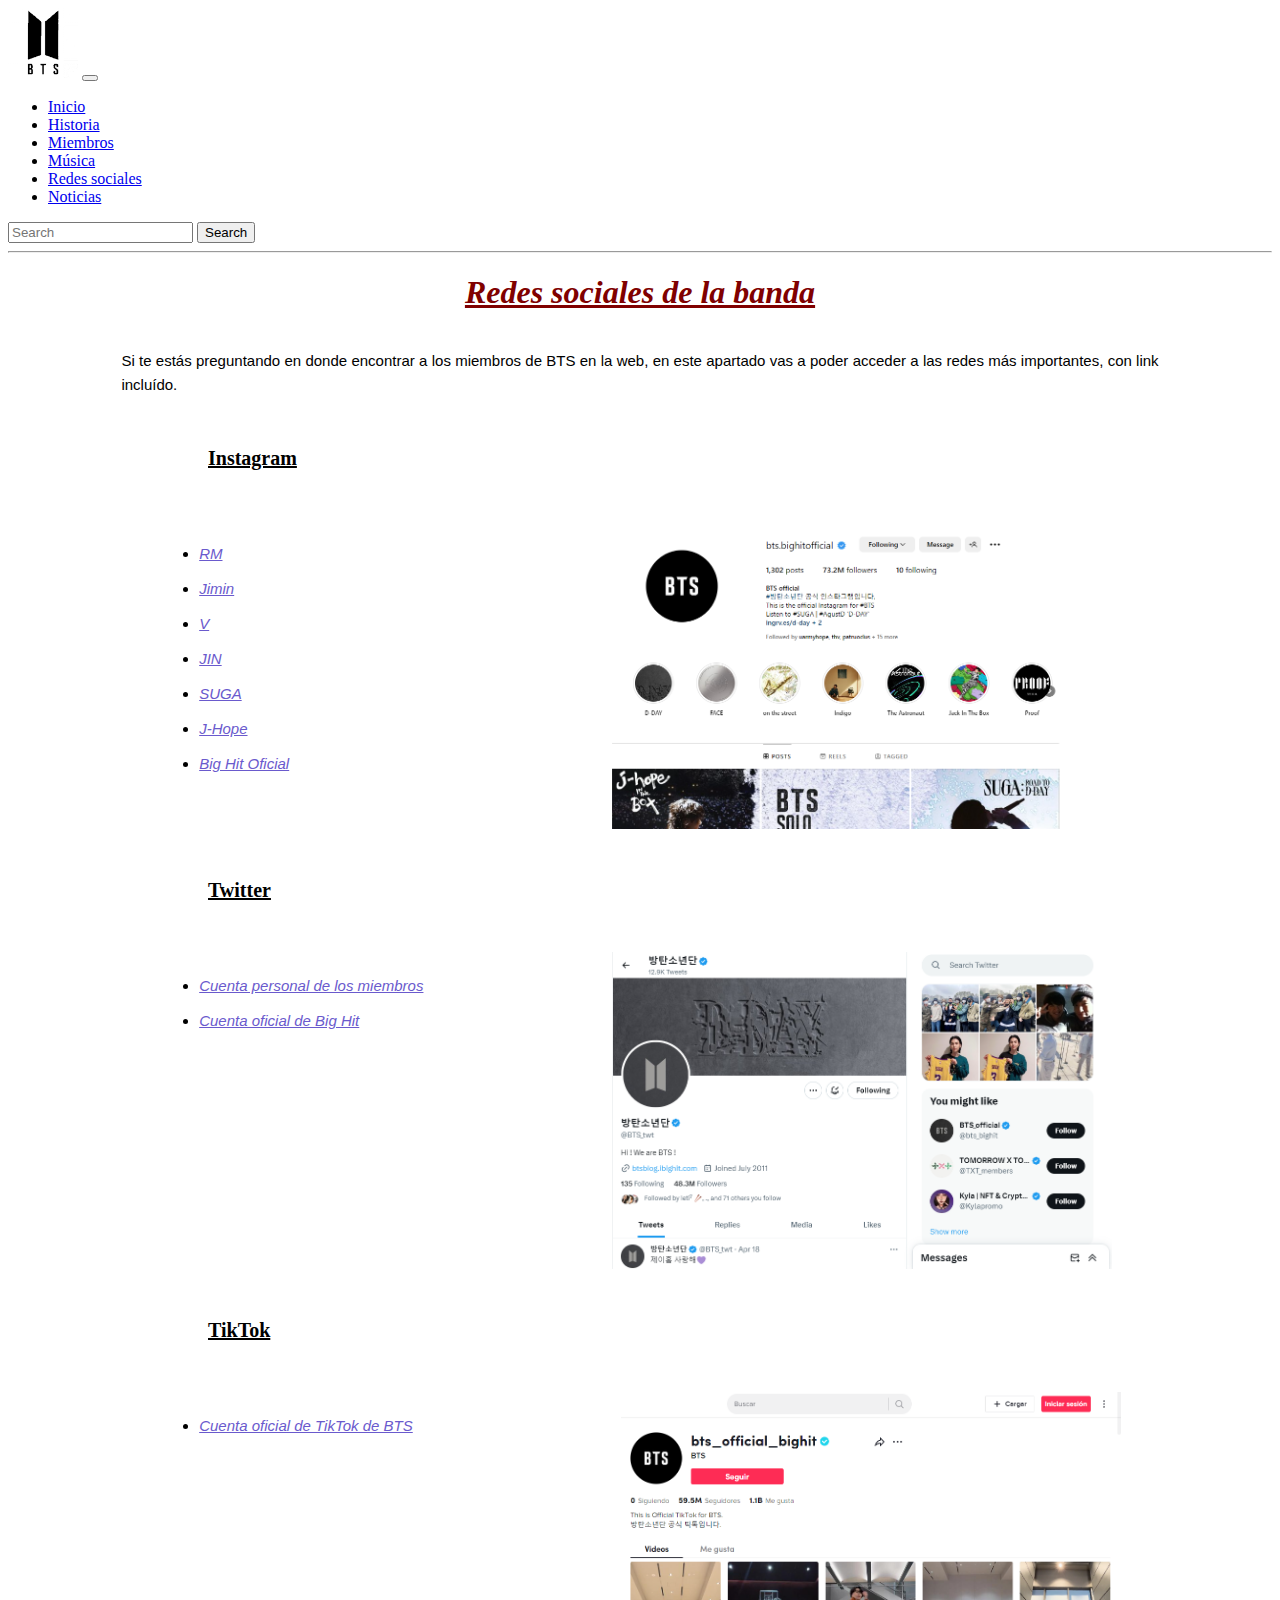
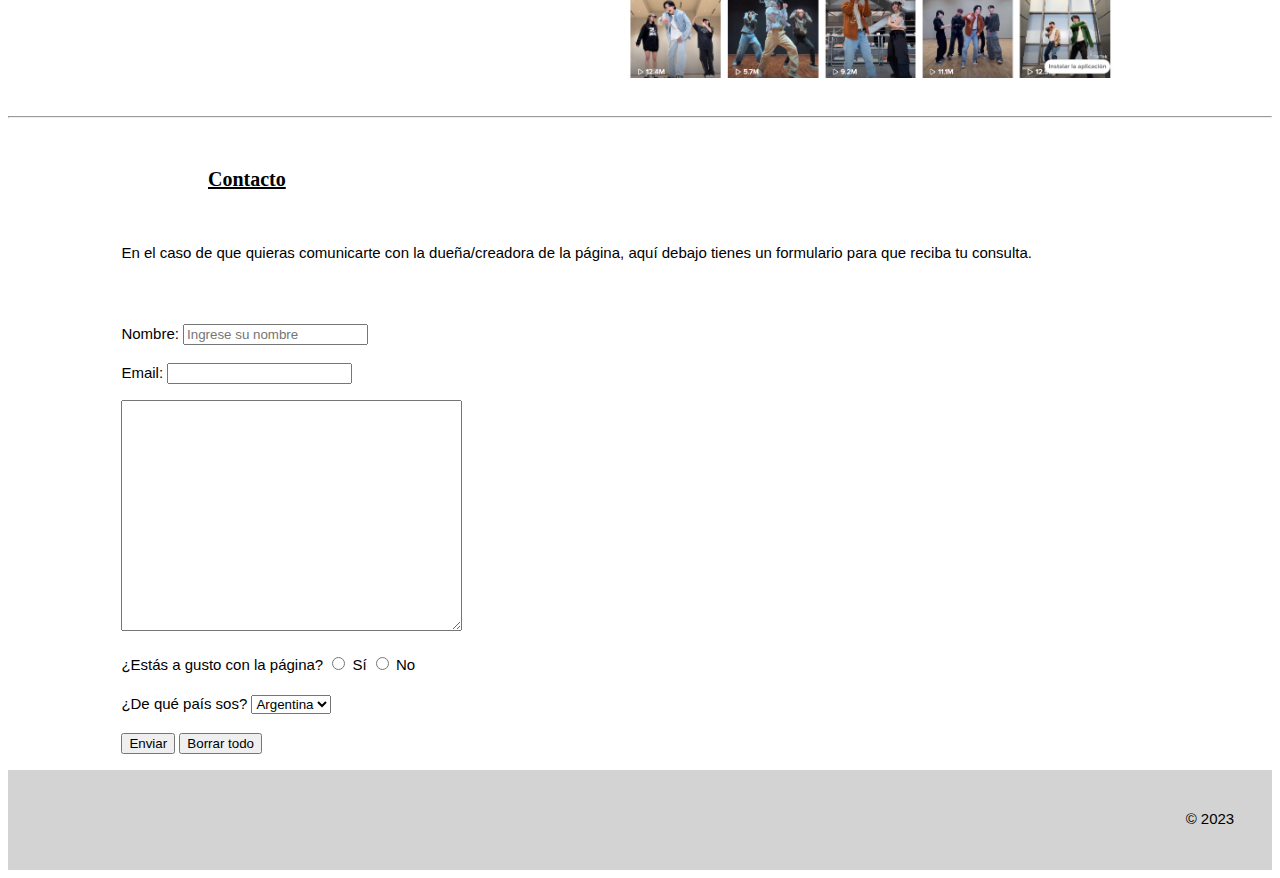
<file: redes sociales.html>
<!DOCTYPE html>
<html lang="en">
<head>
    <meta charset="UTF-8">
    <meta http-equiv="X-UA-Compatible" content="IE=edge">
    <meta name="viewport" content="width=device-width, initial-scale=1.0">
    <title>BTS</title>
    
<link rel="stylesheet" href="./style1.css">

<link rel="shortcut icon" href="./imagenes/Instant Alpha 2023-08-05 at 16.50.45.png" type="image/x-icon">

<link href="https://cdn.jsdelivr.net/npm/bootstrap@5.3.0/dist/css/bootstrap.min.css" rel="stylesheet" integrity="sha384-9ndCyUaIbzAi2FUVXJi0CjmCapSmO7SnpJef0486qhLnuZ2cdeRhO02iuK6FUUVM" crossorigin="anonymous">

</head>


<body>
    
 <header id="header">

    <nav class="navbar bg-light navbar-expand-lg">
        <div class="container-fluid">
          <a class="navbar-brand" href=""><img src="./imagenes/Instant Alpha 2023-08-05 at 16.50.45.png" width="70px" alt=""></a>
          <button class="navbar-toggler" type="button" data-bs-toggle="collapse" data-bs-target="#navbarSupportedContent" aria-controls="navbarSupportedContent" aria-expanded="false" aria-label="Toggle navigation">
            <span class="navbar-toggler-icon"></span>
          </button>
          <div class="collapse navbar-collapse" id="navbarSupportedContent">
            <ul class="navbar-nav me-auto mx-5">
              <li class="nav-item mx-3">
                <a class="nav-link active" aria-current="page" href="./index.html">Inicio</a>
              </li>
              <li class="nav-item mx-3">
                <a class="nav-link active" href="./historia.html">Historia</a>
              </li>
              
              <li class="nav-item mx-3">
                <a class="nav-link active" href="./miembros.html">Miembros</a>
              </li>
              <li class="nav-item mx-3">
                <a class="nav-link active" aria-current="page" href="./musica.html">Música</a>
              </li>

              <li class="nav-item mx-3">
                <a class="nav-link active" aria-current="page" href="./redes sociales.html">Redes sociales</a>
              </li>

              <li class="nav-item mx-3">
                <a class="nav-link active" aria-current="page" href="#">Noticias</a>
              </li>
            </ul>
            <form class="d-flex" role="search">
              <input class="form-control me-2" type="search" placeholder="Search" aria-label="Search">
              <button class="btn btn-outline-success" type="submit">Search</button>
            </form>
          </div>
        </div>
      </nav>
    
 </header>

 <hr>
 
    <main>

        <div class="titulo-main"> 
    <h1>Redes sociales de la banda</h1>
       </div> 

    <p>Si te estás preguntando en donde encontrar a los miembros de BTS en la web, en este apartado vas a poder acceder a las redes más importantes, con link incluído.</p>

   <div class="titulo-army">
    <h3>Instagram</h3>
   </div>

    <div class="instagram">
    <Nav class="lista-redes">
        <ul>
       <li>
        <a href="https://www.instagram.com/rkive/" target="_blank" class="enlaces">RM</a>
       </li>
       <li>
        <a href="https://www.instagram.com/j.m/" target="_blank" class="enlaces">Jimin</a>
       </li>
       <li>
        <a href="https://www.instagram.com/thv/" target="_blank" class="enlaces">V</a>
       </li>
       <li>
        <a href="https://www.instagram.com/jin/" target="_blank" class="enlaces">JIN</a>
       </li>
       <li>
        <a href="https://www.instagram.com/agustd/" target="_blank" class="enlaces">SUGA</a>
       </li>
       <li>
       <a href="https://www.instagram.com/uarmyhope/" target="_blank" class="enlaces">J-Hope</a>
       </li>
       <li>
        <a href="https://www.instagram.com/bts.bighitofficial/" target="_blank" class="enlaces">Big Hit Oficial</a>
        </li>
   </ul>
</Nav>

<img src="./imagenes/insta.png" alt="">

</div>

<div class="titulo-army">
<h3>Twitter</h3>
</div>

<div class="twt">
    <Nav class="lista-redes">
    <ul>
   <li>
    <a href="https://twitter.com/BTS_twt" target="_blank" class="enlaces">Cuenta personal de los miembros</a>
   </li>
   <li>
    <a href="https://twitter.com/bts_bighit" target="_blank" class="enlaces">Cuenta oficial de Big Hit</a>
   </li>
    </ul>
</Nav>

<img src="./imagenes/twt.png" alt="">

</div>

<div class="titulo-army">
<h3>TikTok</h3>
</div>

<div class="tiktok">
    <Nav class="lista-redes">
    <ul>
   <li>
    <a href="https://www.tiktok.com/@bts_official_bighit?lang=es#:~:text=BTS%20(%40bts_official_bighit)%20%EA%B3%B5%EC%8B%9D,TikTok" target="_blank" class="enlaces">Cuenta oficial de TikTok de BTS</a>
   </li>
    </ul>
</Nav>

<img src="./imagenes/tiktok.png" alt="">

</div>
  
<hr>

<div class="titulo-army">
<h3>Contacto</h3>
</div>

<p>En el caso de que quieras comunicarte con la dueña/creadora de la página, aquí debajo tienes un formulario para que reciba tu consulta. </p>

 <div class="formulario">
    
   <p>
    <label for="nombre">Nombre:</label>
    <input type="text" name="" id="nombre" placeholder="Ingrese su nombre"> 
   </p>

   <p>
    <label for="email">Email:</label>
    <input type="email" name="" id="email">
   </p>
   
   <p>
    <label for=""></label>
    <textarea name="" id="" cols="40" rows="15"placeholder="Consulta"> </textarea>
   </p>
    
   <p>
    <label for="">¿Estás a gusto con la página?</label>
    <input type="radio" name="curso" id="si"> Sí
    <input type="radio" name="curso" id="no"> No
   </p>
   
    <p>
    <label for="">¿De qué país sos?</label>
     <select name="" id="">
         <option value="arg">Argentina</option>
         <option value="chi">Chile</option>
         <option value="per">Perú</option>
         <option value="col">Uruguay</option>
         <option value="col">México</option>
         <option value="col">España</option>
         <option value="col">Otro...</option>
    
     </select>
    </p>
 
    <p>
    <input type="submit" value="Enviar">
    <input type="reset" value="Borrar todo">
    </p>
</form>
</div>

</main>


<footer>
    <p> &copy; 2023 </p>
</footer>

<script src="https://cdn.jsdelivr.net/npm/bootstrap@5.3.0/dist/js/bootstrap.bundle.min.js" integrity="sha384-geWF76RCwLtnZ8qwWowPQNguL3RmwHVBC9FhGdlKrxdiJJigb/j/68SIy3Te4Bkz" crossorigin="anonymous"></script>
</body>
</html>
</file>
<file: style1.css>
#titulo-principal {
    margin-top: 1cm;
    margin-left: 2cm;
    margin-bottom: 50px;
}

#titulo-principal p {
    margin: 0;
    color: slategray;
    margin-left: 400px;
    font-family:Impact, Haettenschweiler, 'Arial Narrow Bold', sans-serif;
    font-size: 40px;

}

.descripcion {
    display: block;
    width: 600px;
    margin-left: 400px;
    margin-top: 50px;
    margin-bottom: 50px;
    font-family: 'Segoe UI', Tahoma, Geneva, Verdana, sans-serif;
    font-size: 20px;
}

.descrip-noticias h3 {
    display: block;
    width: 600px;
    margin-top: 50px;
    margin-bottom: 50px;
    font-size: 20px;
    margin-left: 400px;
    font-family: Cambria, Cochin, Georgia, Times, 'Times New Roman', serif;
    text-decoration: underline;
    font-weight: bold;
}


@media (max-width: 768px) {
    .descrip-noticias h3 {
        font-size: 15px;
        display: block;
        width: 370px;
        margin-left: 100px;
        margin-right: 50px;
        justify-content: center;
        align-content: center;
    }

    #titulo-principal p {
        font-size: 30px;
        display: block;
        width: 370px;
        margin-left: 100px;
        margin-right: 50px;
        justify-content: center;
    }

    .descripcion {
        font-size: 15px;
        display: block;
        width: 370px;
        margin-left: 100px;
        margin-right: 50px;
        justify-content: center;
    }

    .link-noticias .noticia1 {
        display: inline-block;
        width: 350px;
        height: 500px;
        padding: 5px;
        margin-left: 20px;
    }

    .btn-noticias {
        font-size: 15px;
        display: block;
        width: 75px;
        margin-left: 100px;
        margin-right: 50px;
        justify-content: center;
    }

    .titulo-army h3 {
        font-size: 15px;
        display: block;
        width: 370px;
        margin-left: 200px;
        margin-right: 50px;
        margin-top: 50px;
        margin-bottom: 50px;
    }
    
    .parrafo-foto img {
        display: none;
        visibility: hidden;
    }

    .h-debut h4 {
        margin-top: 1cm;
        color: maroon;
    }

}


.titulo-army h3 {
    font-size: 20px;
    margin-left: 200px;
    font-weight: bold;
    text-decoration: underline;
    margin-top: 50px;
    margin-bottom: 50px;
}

.noticia1 {
    display: inline-block;
    width: 435px;
    height: 600px;
    padding: 10px;
}


.btn-noticias {
    background-color: whitesmoke;
    border: black solid;
    border-radius: 30px;
    display: flex;
    align-items: center;
    width: 150px;
    height: 45px;
    text-align: center;
    justify-content: center;
    padding: 10px;
    font-family: 'Gill Sans', 'Gill Sans MT', Calibri, 'Trebuchet MS', sans-serif;
    margin-left: 550px;
    margin-bottom: 50px;
}

.army p {
    margin-left: 2.5cm;
    margin-right: 2.5cm;
    margin-bottom: 1cm;
}

.army img {
    margin-left: 2.5cm;
    margin-right: 2.5cm;
    width: 45%;
    margin-bottom: 1cm;
}

.titulo-main h1 {
    text-align: center;
    margin-bottom: 1cm;
    text-decoration: underline;
    color: maroon;
    font-style: oblique;
    font-family: Cambria, Cochin, Georgia, Times, 'Times New Roman', serif
}

.h-debut h4 {
    text-align: justify;
    margin: 1.5cm 3cm;
    font-family: Verdana, Geneva, Tahoma, sans-serif;
    font-weight: bold;
    text-decoration: underline;
}

h2 {
    text-align: justify;
    margin: 1cm 4cm;
    font-family: Verdana, Geneva, Tahoma, sans-serif;
    font-weight: bold;
    background-color: beige;
    max-width: 100px;
    
}

.historia1 h3 {
    text-align: justify;
    margin: 1cm 4cm;
    font-family: Verdana, Geneva, Tahoma, sans-serif;
    font-weight: bold;
}

p {
    text-align: justify;
    font-family: 'Lucida Sans', 'Lucida Sans Regular', 'Lucida Grande', 'Lucida Sans Unicode', Geneva, Verdana, sans-serif;
    font-size: 15px;
    margin: 15px 3cm;
    line-height: 1.6;

} 


.img1 {
    display: block;
    width: 40%;
    justify-content: center;
    margin-left: 30%;
    margin-top: 1cm;
    margin-bottom: 1cm;
}

.parrafo-foto {
    display: flex;
    justify-content: center;
    margin-top: 1cm;

}

.parrafo-foto img {
    width: 300px;
    height: 250px;
    margin-right: 4cm;
    margin-bottom: 1cm;

}

.img2 {
    width: 35%;
    padding: 5px;
    justify-self: center;
    margin: 1cm 3cm;
}

table {
    margin: 0 4cm;
    border-collapse: collapse;
    width: 80%;
}

.tablafila {
    background-color: bisque;
    padding: auto;
    font-weight: bold;
    font-family: 'Trebuchet MS', 'Lucida Sans Unicode', 'Lucida Grande', 'Lucida Sans', Arial, sans-serif;
}

table tr td {
    border: #000 solid 1px;
    font-family: 'Gill Sans', 'Gill Sans MT', Calibri, 'Trebuchet MS', sans-serif;

}

.video-joon {
    margin: 1cm 4cm;
}

.img3 {
    width: 400px;
    margin: 1.5cm 4cm;
}

.tabla2 {
    font-family: Arial, Helvetica, sans-serif;
    font-size: 16px;
    margin-bottom: 1cm;
}

.sombra-tab {
    background-color: plum;
    font-weight: bold;
}

.cancion1 {
    display: inline-block;
    padding: 10px;
    margin-left: 3cm;
    width: 35%;
}

.cancion2 {
    display: inline-block;
    padding: 10px;
    margin-left: 4cm;
}

.no-more-dream iframe {
    margin-left: 3cm;
    margin-bottom: 1cm;
    margin-right: 3cm;
    width: 35%;
}

.enlaces {
    text-decoration: underline;
    color: slateblue;
    font-family: 'Segoe UI', Tahoma, Geneva, Verdana, sans-serif;
    font-size: 15px;
    font-style: oblique;
}

.lista-redes {
    margin: 0 4cm;
    line-height: 35px;
}

.instagram {
    display: flex;
}

.instagram img {
    width: 500px;
    margin-left: 4cm;
}

.twt {
    display: flex;
}

.twt img {
    width: 500px;
    margin-left: 1cm;
}

.tiktok {
    display: flex;
    margin-bottom: 1cm;
}

.tiktok img {
    width: 500px;
    margin-left: 1.5cm;
}

.formulario {
    margin-top: 1.5cm;
    font-family: 'Segoe UI', Tahoma, Geneva, Verdana, sans-serif;
    font-size: 15px;
}


footer {
    background-color:lightgrey;
    height: 100px;
    display: flex;
    justify-content: end;
}

footer p {
    margin: 1cm 1cm;
    font-family: 'Trebuchet MS', 'Lucida Sans Unicode', 'Lucida Grande', 'Lucida Sans', Arial, sans-serif;
    color: black;
}
</file>
